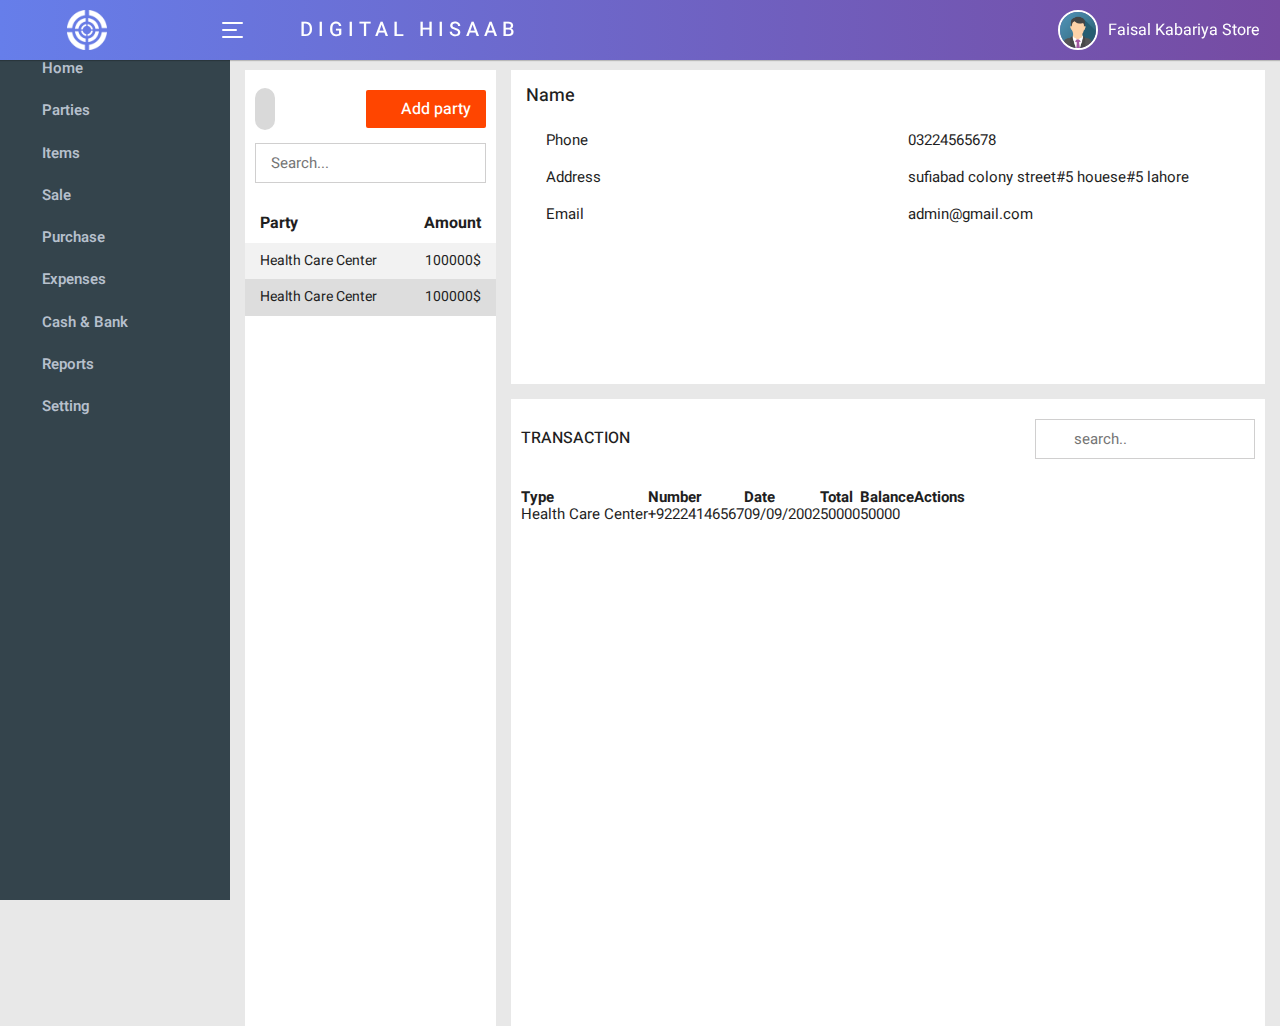
<file: index.html>
<!DOCTYPE html>
<html lang="en">
<head>
    <meta charset="utf-8">
    <meta name="viewport" content="width=device-width, initial-scale=1, shrink-to-fit=no">
    <link rel="stylesheet" type="text/css" href="css/style.css">
    <link rel="stylesheet" type="text/css" href="css/createcompany.css">
    <link rel="stylesheet" type="text/css" href="css/all_created_parties_section.css">
    <link rel="stylesheet" type="text/css" href="css/add_party_sale.css">
    <link rel="stylesheet" type="text/css" href="css/viewsaleinvoice.css">
    <link rel="stylesheet" type="text/css" href="css/report_inner_sidebar.css">
    <link rel="stylesheet" type="text/css" href="css/report_pdf_preview.css">
    <link rel="stylesheet" type="text/css" href="css/profit_loss_page.css">
    <link rel="stylesheet" type="text/css" href="css/balance_sheet.css">
    <link rel="stylesheet" type="text/css" href="css/home_dashboard.css">

      <link rel="stylesheet" href="https://use.fontawesome.com/releases/v5.3.1/css/all.css" integrity="sha384-mzrmE5qonljUremFsqc01SB46JvROS7bZs3IO2EmfFsd15uHvIt+Y8vEf7N7fWAU" crossorigin="anonymous">
      
      <link rel="preconnect" href="https://fonts.googleapis.com">
      <link rel="preconnect" href="https://fonts.gstatic.com" crossorigin>
      <link href="https://fonts.googleapis.com/css2?family=Heebo:wght@100;200;300;400;500;600;700;800;900&display=swap" rel="stylesheet">

      <link rel="stylesheet" href="https://maxcdn.bootstrapcdn.com/bootstrap/4.0.0/css/bootstrap.min.css" integrity="sha384-Gn5384xqQ1aoWXA+058RXPxPg6fy4IWvTNh0E263XmFcJlSAwiGgFAW/dAiS6JXm" crossorigin="anonymous">
      <script src="https://code.jquery.com/jquery-3.2.1.slim.min.js" integrity="sha384-KJ3o2DKtIkvYIK3UENzmM7KCkRr/rE9/Qpg6aAZGJwFDMVNA/GpGFF93hXpG5KkN" crossorigin="anonymous"></script>
      <script src="https://cdnjs.cloudflare.com/ajax/libs/popper.js/1.12.9/umd/popper.min.js" integrity="sha384-ApNbgh9B+Y1QKtv3Rn7W3mgPxhU9K/ScQsAP7hUibX39j7fakFPskvXusvfa0b4Q" crossorigin="anonymous"></script>
      <script src="https://maxcdn.bootstrapcdn.com/bootstrap/4.0.0/js/bootstrap.min.js" integrity="sha384-JZR6Spejh4U02d8jOt6vLEHfe/JQGiRRSQQxSfFWpi1MquVdAyjUar5+76PVCmYl" crossorigin="anonymous"></script>
      
      <script src="https://ajax.googleapis.com/ajax/libs/jquery/3.5.1/jquery.min.js"></script>

      <link rel="stylesheet" href="https://pro.fontawesome.com/releases/v5.10.0/css/all.css" integrity="sha384-AYmEC3Yw5cVb3ZcuHtOA93w35dYTsvhLPVnYs9eStHfGJvOvKxVfELGroGkvsg+p" crossorigin="anonymous"/>
    
    </head>
<body>
 
    <!-- header start  -->
    <header>
      
           <div class="header_section">
               <div class="header_sidebar_control">
               <div class="header_sidebar_control_section">
                  <div class="header_company_logo"><img src="image/download.png"></div>
                  <div class="sidebar_controler_btn open_close_nav">
                      <span></span>
                      <span></span>
                      <span></span>
                  </div>
               </div>
               <div class="company_name"><p>DIGITAL HISAAB</p></div>
               </div>

               <div class="responsive_header_sidebar_control">
                   <div class="sidebar_controler_btn open_close_nav">
                       <span></span>
                       <span></span>
                       <span></span>
                   </div>
                </div>
                <div class="responsive_header_logo">
                    <div class="company_name"><p>DIGITAL HISAAB</p></div>
                </div> 

               <div class="header_details">
                <div class="header_detail_section">
                   
                   <div class="header_login_details_section"> 
                    <div class="header_login_details" data-toggle="modal" data-target="#CreateCompany"> 
                        <figure><img src="image/login_img.png" /></figure>
                        <p>Faisal Kabariya Store</p>
                        <span><i class="fas fa-chevron-down"></i></span>
                    </div>
                     
                   </div> 
                    <div class="responsive_header_login_details"> 
                        <a type="button" id="comany_responsive_dropdown" data-toggle="dropdown" aria-haspopup="true" aria-expanded="false">
                            <i class="fa fa-ellipsis-v"></i>
                        
                        </a>
                        <div class="header_login_details_section_click_data  dropdown-menu" aria-labelledby="comany_responsive_dropdown">
                            <div class="header_login_details" data-toggle="modal" data-target="#CreateCompany"> 
                                <figure><img src="image/login_img.png" /></figure>
                                <p>Faisal Kabariya Store</p>
                            </div>
                        </div>
                    </div>
                </div>     
               </div>
           </div>     
    </header> 

    <!-- header end -->

    <!-- body start -->
<section class="content_body_wrapper">
   <div class="content_body_wrapper_container">
      <div class="content_body_wrapper_main">


<!-- home dashboard start -->
<!-- 
<section class="home_dashboard_section">

 <div class="home_dashboard_card_one">
   <div class="home_dashboard_card_one_detail">
     <div class="dashboard_card_one_box">
     <div class="dashboard_card_one_detail"><h4>Sale</h4></div>
      <div class="dashboard_card_one_selector"><select><option>This Month</option></select></div>
    </div>
      <div class="dashboard_card_one_pricing">
        <h3>RS  1,250</h3>
        <span>Total sale(Sep)</span>
      </div>
      
    </div>
    <div class="home_dashboard_card_one_detail">
      <div class="dashboard_card_one_box">
      <div class="dashboard_card_one_detail"><h4>Expenses</h4></div>
       <div class="dashboard_card_one_selector"><select><option>This Month</option></select></div>
     </div>
       <div class="dashboard_card_one_pricing">
         <h3>RS  1,250</h3>
         <span>Total Expenses(Sep)</span>
       </div>
       
     </div>
     <div class="home_dashboard_card_one_detail">
      <div class="dashboard_card_one_box">
      <div class="dashboard_card_one_detail"><h4>Purchase</h4></div>
       <div class="dashboard_card_one_selector"><select><option>This Month</option></select></div>
     </div>
       <div class="dashboard_card_one_pricing">
         <h3>RS  1,250</h3>
         <span>Total Purchase(Sep)</span>
       </div>
       
     </div>
 </div>

 <div class="home_dashboard_card_two">
  <div class="home_dashboard_card_two_detail">
     <div class="dashboard_card_two_pricing">
      <span>you'll Receive</span>
      <h3>RS  1,250</h3>
     </div>
     <div class="receive_amount_box_detail">
       <div class="receive_amount_box">
       <span>Asad</span>
       <span class="receiveable_amount">90</span> 
        </div>
        <div class="receive_amount_box">
          <span>Asad</span>
          <span class="receiveable_amount">90</span> 
           </div>
      </div>
     </div>

     <div class="home_dashboard_card_two_detail">
      <div class="dashboard_card_two_pricing">
       <span>you'll pay</span>
       <h3>RS  1,250</h3>
      </div>
      <div class="receive_amount_box_detail">
        <div class="receive_amount_box">
        <span>Asad</span>
        <span class="payable_amount">90</span> 
         </div>
         <div class="receive_amount_box">
           <span>Asad</span>
           <span class="payable_amount">90</span> 
            </div>
       </div>
      </div>
   </div>
   
  
</div>

</section> -->

<!-- home dashboard end -->



<!-- partties detail start -->

<section class="all_created_parties_section">
    <div class="all_created_parties_inner_section">
       <div class="single_part_detail">
          <div class="search_add_party_btn_section">
           <div class="search_add_party_btn">
             <div class="search_party_btn">
              <i class="far fa-search"></i>
             </div>
            <div class="add_party_btn">
              <button data-toggle="modal" data-target="#createparty"><i class="fal fa-plus"></i> Add party</button>
            </div>
           </div>
           <div class="add_party_search_field">
            <span> <input type="search" id="search" placeholder="Search..." /><i class="fal fa-times"></i></span> 
           </div>
          </div>

          <div class="single_party_data_table">
            <table>
          
              <tbody>
                <tr class="single_party_table_header">
                  <th class="party_filter_box"><span>Party</span>
                    <a class="dropdown-toggle single_party_filter" type="button" id="singlepartyfilter" data-toggle="dropdown" aria-haspopup="true" aria-expanded="false">
                    <i class="fas fa-filter"></i>
                    <object>
                    <div class="single_party_filter_do_action dropdown-menu" aria-labelledby="singlepartyfilter" >
                      <form>
                        <div class="party_filter_checkboxs">
                          <div class="party_filter_checkbox">
                            <input type="checkbox">
                            <label>All</label>
                          </div>
                          <div class="party_filter_checkbox">
                            <input type="checkbox">
                            <label>To Receive</label>
                          </div>
                          <div class="party_filter_checkbox">
                            <input type="checkbox">
                            <label>To Pay</label>
                          </div>
                          <div class="party_filter_btns">
                            <button>clear</button>
                            <button>Apply</button>
                          </div>
                        </div>
                      
                    </form> 
                    </div>
                     </object>
                    </a>
                    </th>
                  <th class="party_price_box">Amount</th>
              </tr>
  
              <tr class="single_party_table_body">
                 
                  <td>Health Care Center</td>
                  <td>100000$ 
                    <div class="single_party_crud_action">
                      <a class="dropdown-toggle single_party_crud" type="button" id="PartyDropDownMenuTwo" data-toggle="dropdown" aria-haspopup="true" aria-expanded="false">
                         <i class="fas fa-ellipsis-v"></i> 
                        <div class="single_party_crud_do_action dropdown-menu" aria-labelledby="PartyDropDownMenuTwo" >
                         <a href="#"><i class="fas fa-eye"></i><span>View</span></a>
                         <a><i class="fas fa-pen"></i><span>Edit</span></a>
                         <a><i class="fas fa-trash-alt"></i><span>Delete</span></a>
                        </div>
                        
                        </a>
                     </div>
                  </td>


              </tr>
               <tr class="single_party_table_body">
                 
                  <td>Health Care Center</td>
                  <td>100000$ 
 
                     <div class="single_party_crud_action">
                      <a class="dropdown-toggle single_party_crud" type="button" id="PartyDropDownMenuTwo" data-toggle="dropdown" aria-haspopup="true" aria-expanded="false">
                         <i class="fas fa-ellipsis-v"></i> 
                        <div class="single_party_crud_do_action dropdown-menu" aria-labelledby="PartyDropDownMenuTwo" >
                         <a href="#"><i class="fas fa-eye"></i><span>View</span></a>
                         <a><i class="fas fa-pen"></i><span>Edit</span></a>
                         <a><i class="fas fa-trash-alt"></i><span>Delete</span></a>
                        </div>
                        
                        </a>
                     </div>
                    
                  </td>
              </tr>
              
              </tbody>
            </table>
          </div>
       </div>
    </div>
    <div class="all_created_parties_inner_section_two">
        <div class="parties_profile_data">
         <div class="parties_profile_name_field"><h3>Name</h3></div> 
         <div class="parties_profile_data_all_other_field">
         <table>
           <tr>
             <td>Phone</td>
             <td>03224565678</td>
            </tr>
           
             <tr>
              <td>Address</td>
              <td>sufiabad colony street#5 houese#5 lahore</td>
             </tr>
             <tr>
              <td>Email</td>
              <td>admin@gmail.com</td>
             </tr>
            </table>
         </div>
        </div>
        <div class="parties_transaction_table">
           <div class="parties_transaction_table_header">
             <h4>Transaction</h4>
             <div class="parties_transaction_table_serarch"><i class="far fa-search"></i><input type="search" placeholder="search.."></div>
           </div>

           <div class="parties_transaction_table_box">
            <table>
              <tbody><tr class="table_header">
                  <th>Type</th>
                  <th>Number</th>
                  <th>Date</th>
                  <th>Total</th>
                  <th>Balance</th>
                  <th class="view_department_action">Actions</th>
              </tr>
  
              <tr class="table_body">
                 
                  <td>Health Care Center</td>
                  <td>+92224146567</td>
                  <td>09/09/2002</td>
                  <td>50000</td>
                  <td>50000</td>
                  <td>
                         <div class="view_department_action_btn view_department_action">
                           <button class="dropdown-toggle" type="button" id="PartyDropDownMenu" data-toggle="dropdown" aria-haspopup="true" aria-expanded="false"> <i class="fas fa-ellipsis-v"></i> </button>
                            <div class="view_department_do_action dropdown-menu" aria-labelledby="PartyDropDownMenu" >
                              <a href="#"><i class="fas fa-eye"></i><span>View</span></a>
                              <a><i class="fas fa-pen"></i><span>Edit</span></a>
                              <a><i class="fas fa-trash-alt"></i><span>Delete</span></a>
                             </div> 
                          </div>      
                  </td>
              </tr>      
          </tbody>
        </table>
           </div>
        </div>
    </div>
</section>

<!-- parties detail end -->


<!-- create sale invoice start -->

<!-- <section class="add_customer_sale_section">
  <div class="add_customer_sale_header">
    <h5>Sale</h5>
 
    <div class="nav add_customer_sale_header_property" id="myTab" role="tablist">                       
      <a class="nav-link active" id="party-credit-tab" data-toggle="tab" href="#party-credit" role="tab" aria-controls="party-credit" aria-selected="true">Credit</a>
      <a class="nav-link" id="party-cash-tab" data-toggle="tab" href="#party-cash" role="tab" aria-controls="party-cash" aria-selected="false">Cash</a>
   </div>
    
  </div>

  <div class="add_customer_sale_body_detail_one">
    <div class="customer_sale_body_detail_box tab-content" id="myTabContent">
      
  <div class="tab-pane fade show active" id="party-credit" role="tabpanel" aria-labelledby="party-credit-tab">
    
    <div class="search_customer_in_sale">
      <div class="create_company_section">
          <div class="profile_name">
            <div class="add_party_btn">
              <button data-toggle="modal" data-target="#createparty"><i class="fal fa-plus"></i> Add party</button>
            </div>
          </div>
          <div class="profile_name">
            <label>Customer <span class="mandatory"> *</span></label>
           <select class="customer_sale_body_select_field">
            <option></option>
          </select>
          </div>
      </div>
       
     </div>

  </div>


  <div class="tab-pane fade" id="party-cash" role="tabpanel" aria-labelledby="party-cash-tab">

    <div class="add_party_btn add_party_cash_btn">
      <button data-toggle="modal" data-target="#createparty"><i class="fal fa-plus"></i> Add party</button>
    </div>
    <div class="search_customer_in_sale">
      
      <div class="create_company_section">
          <div class="profile_name">
            <label>Customer <span class="Optional">  (Optional)</span></label>
            <select>
              <option></option>
            </select>
          </div>
      </div>
       <div class="create_company_section">
         <div class="profile_name">
           <label>Billing Name <span class="Optional">  (Optional)</span></label>
           <input type="text" placeholder="">
         </div>
       </div>
     </div>


  </div>

    </div>
    <div class="customer_sale_body_detail_box">
      <div class="create_company_section">
        <div class="profile_name">
          <label>Invoice Number <span></span></label>
          <input type="number">
        </div>
        <div class="profile_name">
          <label>Invoice Date <span></span></label>
         <input type="date">
        </div>
    </div>
     
    </div>

  </div>

  <div class="parties_transaction_table_box customer_sale_product_list">
  <form>  
  <div class="parties_transaction_table_field">  
    <table>
      <tbody><tr class="table_header">
          <th>Item</th>
          <th>Qty</th>
          <th>Unit</th>
          <th>Price/Unit</th>
          <th>Amount</th>
      </tr>

      <tr class="table_body">
         
          <td><input type="text"></td>
          <td><input type="number"></td>
          <td><select ><option selected disabled>select unit</option></select></td>
          <td><span>5000</span></td>
          <td><span>5000</span></td>
         
      </tr>   
      <tr class="table_body">
         
        <td><input type="text"></td>
        <td><input type="number"></td>
        <td><select ><option selected disabled>select unit</option></select></td>
        <td><span>5000</span></td>
          <td><span>5000</span></td>
      </tr>      
  </tbody>
</table>
</div>
<div class="add_party_btn add_party_cash_btn">
  <button><i class="fal fa-plus"></i> Add row</button>
</div>

<div class="customer_sale_total_calculation">
  <div class="customer_sale_total_calculation_box">
    <div class="create_company_section">
      <div class="profile_name">
        <label>Payment Type <span> </span></label>
        <select>
         <option></option>
       </select>
      </div>
      <div class="profile_name">
        <label>Add Description <span></span></label>
       <textarea></textarea>
      </div>
  </div>
  </div>
  <div class="customer_sale_total_calculation_box">
    <div class="create_company_section">
      <div class="customer_sale_total_calculation_discount_box">
        <label>Discount(%)</label>
        <div class="customer_sale_total_calculation_discount_box_detail">
          <input type="number"> 
          <input type="number"> 
        </div>  
      </div>
      <div class="customer_sale_total_calculation_price_box">
      <div class="profile_name total_calculation_price_box">
        <label>Total <span> </span></label>
        <input type="number"> 
      </div>
      </div>
      <div class="customer_sale_total_calculation_price_box">
      <div class="profile_name total_calculation_price_box">
        <label>Receive <span></span></label>
        <input type="number"> 
      </div>
      </div>
  </div>
  </div>
</div>

<div class="modal-footer">
  <button type="button" class="btn btn-primary">Save</button>
</div>

</form>

   </div>

</section> -->
<!-- create sale invoice end -->

<!-- view sale invoice start -->
 <!-- <section class="view_customer_sale_section">
  

  <div class="view_customer_sale_body_detail_one">
    <div class="view_customer_sale_selection_fields">
      <div class="view_customer_sale_selection_box">
          <div class="customer_sale_single_selection_box">
           <select>
            <option></option>
          </select>
          </div>
          <div class="customer_sale_single_between_selection_box">
            <h6>Between</h6>
            <input type="date">
            <span>To</span>
            <input type="date">
           </div>
      </div>
      <div class="view_customer_sale_reports_box">
        <a><i class="fas fa-chart-line"></i><span>Graph</span></a>
        <a><i class="fas fa-file-excel"></i><span>Excel Report</span></a>
        <a><i class="fas fa-print"></i><span>Print</span></a>
      </div>
      
     </div>

<div class="view_customer_sale_counting_field">
<div class="view_customer_sale_counting_field_box">
  <span>Paid</span>
  <span>RS 4000</span>
</div>
<div class="view_customer_sale_counting_field_plus_box">
  <i class="fal fa-plus"></i>
</div>
<div class="view_customer_sale_counting_field_box">
  <span>Un Paid</span>
  <span>RS 4000</span>
</div>
<div class="view_customer_sale_counting_field_plus_box">
  <i class="fal fa-equals"></i>
</div>
<div class="view_customer_sale_counting_field_box">
  <span>Total</span>
  <span>RS 4000</span>
</div>
</div>
    

  </div>

  <div class="view_customer_sale_product_invoice_list">

    <div class="view_customer_sale_product_invoice_table_header"><span>TRANSACTIONS</span></div>
    <div class="view_customer_sale_product_invoice_detail">
      <div class="view_customer_sale_product_invoice_search_filter">
        <div class="product_invoice_search_filter">
          <i class="fal fa-search"></i>
        <input type="search">
        </div>
      </div>
    <div class="view_customer_sale_product_invoice_add_sale">
      <button>Add Sale</button>
    </div>  
    </div>

  <div class="view_customer_sale_product_invoice_table">  
    <table>
      <tbody>
        <tr class="table_header">
          <th>Date</th>
          <th>Invoice No</th>
          <th>Part Name</th>
          <th>Payment Type</th>
          <th>Amount</th>
          <th>Balance Due</th>
          <th>Action</th>
      </tr>

      <tr class="table_body">
         
          <td>12/3/2020</td>
          <td>5000</td>
          <td>shery</td>
          <td>cash</td>
          <td>5000</td>
          <td>5000</td>
          <td>
            <div class="sale_invoice_action_btn">
              <button class="dropdown-toggle" type="button" id="Sale_invoice" data-toggle="dropdown" aria-haspopup="true" aria-expanded="false">
                 <i class="fas fa-ellipsis-v"></i> 
              </button>
               <div class="sale_invoice_do_action dropdown-menu" aria-labelledby="Sale_invoice" >
                 <a><i class="fas fa-pen"></i><span>Edit</span></a>
                 <a><i class="fas fa-trash-alt"></i><span>Delete</span></a>
                </div> 
             </div>
          </td>
         
      </tr>   
      <tr class="table_body">
         
        <td>12/3/2020</td>
        <td>5000</td>
        <td>shery</td>
        <td>cash</td>
        <td>5000</td>
        <td>5000</td>
        <td>
          <div class="sale_invoice_action_btn">
            <button class="dropdown-toggle" type="button" id="Sale_invoice" data-toggle="dropdown" aria-haspopup="true" aria-expanded="false">
               <i class="fas fa-ellipsis-v"></i> 
            </button>
             <div class="sale_invoice_do_action dropdown-menu" aria-labelledby="Sale_invoice" >
               <a><i class="fas fa-pen"></i><span>Edit</span></a>
               <a><i class="fas fa-trash-alt"></i><span>Delete</span></a>
              </div> 
           </div>
        </td>
      </tr>      
  </tbody>
</table>
</div>
   </div>

</section>  -->
<!-- view sale invoice end -->


<!-- report sidebar start -->
<!-- <section class="reports_body_section">

  <section class="reports_inner_sidebar_section report_responsive_nav_bar">
  
  <div class="reports_inner_sidebar">
   <h2>Transction Report</h2>
   <div class="reports_inner_sidebar_list">
     <a href="#">Sale</a>
     <a href="#">Purchase</a>
     <a href="#">Day Book</a>
     <a href="#">All Transaction</a>
     <a href="#">Profit And Loss</a>
     <a href="#">Bill Wise Profit</a>
     <a href="#">Cash Flow</a>
     <a href="#">Balance Sheet</a>
  
   </div>
  
   <h2>party Report</h2>
   <div class="reports_inner_sidebar_list">
     <a href="#">Party statement</a>
     <a href="#">party wise profit & loss</a>
     <a href="#">all parties</a>
     <a href="#">party report by item</a>
     <a href="#">sale purchase by party</a>
     <a href="#">sale purchase by party group</a>
     <a href="#">Balance Sheet</a>
  
   </div>
  </div>
  
    
  </section>
  
  <div class="reports_body">
  
  </div>
  
  </section> -->
<!-- report sidebar end -->




<!-- report pdf invoice  start-->
<!-- 
<div class="sale_invoice_printing_page_section">  

  <div class="sale_invoice_printing_page_box">
      <div class="modal-header report_pdf_modal_header">
        <h5 class="modal-title" id="exampleModalLongTitle">Preview</h5>
        <button type="button" class="close" data-dismiss="modal" aria-label="Close">
          <span aria-hidden="true">&times;</span>
        </button>
      </div>
      <div class="sale_invoice_container">
      <div class="modal-body">
         
        <div class="owner_detail_box">
           <div class="owner_contact_box">
             <h3>Faisal Store</h3>
             <span>03024654567</span>
             <span>Faisal@gmail.com</span>
           </div>
           <div class="owner_picture_box">
             <figure><img src="image/login_img.png"></figure>
           </div>
        </div>
                  
            <div class="report_invoice_text"><span>Invoice</span></div>
           
            <div class="customer_contact_section">
              <h6>Bill To :</h6>
              <div class="customer_contact_box">
                 <div class="customer_contact_info">
                   <div class="customer_contact_fields"><span>Jazim</span></div>
                    <div class="customer_contact_fields"><span>0324345678</span></div>
                    <div class="customer_contact_fields"><span class="customer_address">House# 211</span></div>
                 </div>
                 <div class="customer_contact_info">
                  <div class="customer_contact_fields"><span>Invoice No: 6</span></div>
                   <div class="customer_contact_fields"><span>Date: 22/02/2021</span></div>
                </div>
              </div>
            </div>

            <div class="customer_purchase_item_list">
        
          <table class="table table-striped">
              <thead>
                <tr>
                  <th scope="col">Item</th>
                  <th scope="col">Qty</th>
                  <th scope="col">Price/Unit</th>
                  <th scope="col">Amount</th>
                </tr>
              </thead>
              <tbody>
                <tr>
                  <td>bread</td> 
                  <td>100</td>
                  <td>5000</td>
                  <td> 500000</td>
                </tr>
                <tr>
                  <td>bread</td> 
                  <td>100</td>
                  <td>5000</td>
                  <td> 500000</td>
                </tr>
                <tr>
                  <td>bread</td> 
                  <td>100</td>
                  <td>5000</td>
                  <td>500000</td>
                </tr>
                <tr>
                  <td>Total</td> 
                  <td>10</td>
                  <td></td>
                  <td> 500000</td>
                </tr>
              </tbody>
            </table>
            </div>

     <div class="customer_invoice_amount_section">
       <div class="customer_invoice_amount_in_word">
         <div class="customer_invoice_amount_in_word_box">
           <h4>invoice amount in words</h4>
           <span>fifty thousand 5 hundred 30 rupees only </span>
         </div>
         <div class="customer_invoice_amount_in_word_box">
          <h4>terms and conditions</h4>
          <span>thanks for doing business with us! </span>
        </div>
       </div>
       <div class="customer_invoice_total_amount">
         <div class="customer_invoice_total_amount_box">
           <span>subtotal</span>
           <span>5000</span>
         </div>
         <div class="customer_invoice_total_amount_box total_color_box">
          <span>Total</span>
          <span>5000</span>
        </div>
        <div class="customer_invoice_total_amount_box">
          <span>Received</span>
          <span>5000</span>
        </div>
        <div class="customer_invoice_total_amount_box">
          <span>Balance</span>
          <span>5000</span>
        </div>
       </div>
     </div>

                         <div class="modal-footer report_pdf_modal_footer">
                          <button type="button" class="btn btn-secondary" data-dismiss="modal">Close</button>
                          <button type="button" class="btn btn-primary">Save changes</button>
                        </div>
                    
      </div> 
 </div>
</div>
</div>  -->
<!-- report pdf invoice  end-->


<!-- profit_and_loss_page start -->

<!-- <div class="profit_loss_section">
<div class="profit_loss_section_head">
  <h3>Profit and loss report</h3>
</div>
<div class="profit_loss_report_box">
  <div class="profit_loss_report_detail">
    <span>Particulars</span>
    <span>Amount</span>
  </div>
  <div class="profit_loss_report_detail">
    <span>sale(+)</span>
    <span class="profit_report">RS 1000,00</span>
  </div>
  <div class="profit_loss_report_detail">
    <span>credit note(-)</span>
    <span class="loss_report">RS 1000,00</span>
  </div>
  <div class="profit_loss_report_detail">
    <span>purchase(-)</span>
    <span class="loss_report">RS 1000,00</span>
  </div>
  <div class="profit_loss_report_detail">
    <span>debit note(+)</span>
    <span class="profit_report">RS 1000,00</span>
  </div>
  <div class="profit_loss_report_detail">
    <span>direct expenses(-)</span>
    <span class="loss_report">RS 1000,00</span>
  </div>
  <div class="profit_loss_report_detail profit_loss_report_detail_child">
    <span>other direct expenses(-)</span>
    <span class="loss_report">RS 1000,00</span>
  </div>
  <div class="profit_loss_report_detail profit_loss_report_detail_child">
    <span>payment-in discount(-)</span>
    <span class="loss_report">RS 1000,00</span>
  </div>
  <div class="profit_loss_report_detail">
    <span>tax</span>
    <span>RS 1000,00</span>
  </div>
  <div class="profit_loss_report_detail profit_loss_report_detail_child">
    <span>tax payable(-)</span>
    <span class="loss_report">RS 1000,00</span>
  </div>
  <div class="profit_loss_report_detail profit_loss_report_detail_child">
    <span>tax receivable(+)</span>
    <span class="profit_report">RS 1000,00</span>
  </div>
  <div class="profit_loss_report_detail">
    <span>opening stock(-)</span>
    <span class="loss_report">RS 1000,00</span>
  </div>
  <div class="profit_loss_report_detail">
    <span>closing stock(+)</span>
    <span class="profit_report">RS 1000,00</span>
  </div>
</div>
<div class="profit_loss_report_gross_profit">
  <span>gross profit</span>
  <span>RS 1000,00</span>
</div>
</div> -->


<!-- profit_and_loss_page end -->

<!-- report balance sheet start -->
 <!-- <div class="balance_sheet_section">
  <div class="balance_sheet_section_head">
    <h3>balance sheet an on sep 17 2021</h3>
  </div>
  <div class="balance_sheet_boxes">
  <div class="balance_sheet_report_box">
    <div class="balance_sheet_report_detail balance_sheet_report_detail_head balance_sheet_report_detail_border">
      <span>Assets</span>
      <span>Amount</span>
    </div>
    <div class="balance_sheet_report_detail">
      <span class="balance_sheet_report_main_point">Current Assets</span>
      <span>RS 1000,00</span>
    </div>
    <div class="balance_sheet_report_detail">
      <span>credit note(-)</span>
      <span>RS 1000,00</span>
    </div>
    <div class="balance_sheet_report_detail">
      <span>purchase(-)</span>
      <span>RS 1000,00</span>
    </div>
    <div class="balance_sheet_report_detail">
      <span>debit note(+)</span>
      <span>RS 1000,00</span>
    </div>
    <div class="balance_sheet_report_detail">
      <span>debit note(+)</span>
      <span>RS 1000,00</span>
    </div>
    <div class="balance_sheet_report_detail">
      <span>debit note(+)</span>
      <span>RS 1000,00</span>
    </div>
    <div class="balance_sheet_report_detail">
      <span>debit note(+)</span>
      <span>RS 1000,00</span>
    </div>
    <div class="balance_sheet_report_detail">
      <span>debit note(+)</span>
      <span>RS 1000,00</span>
    </div>
    <div class="balance_sheet_report_detail balance_sheet_report_detail_head ">
      <span>Assets Total</span>
      <span>50000</span>
    </div>
  </div>

  <div class="balance_sheet_report_box">
    <div class="balance_sheet_report_detail balance_sheet_report_detail_head balance_sheet_report_detail_border">
      <span>Assets</span>
      <span>Amount</span>
    </div>
    <div class="balance_sheet_report_detail">
      <span class="balance_sheet_report_main_point">Current Liabilites</span>
      <span>RS 1000,00</span>
    </div>
    <div class="balance_sheet_report_detail">
      <span>credit note(-)</span>
      <span>RS 1000,00</span>
    </div>
    <div class="balance_sheet_report_detail">
      <span>purchase(-)</span>
      <span>RS 1000,00</span>
    </div>
    <div class="balance_sheet_report_detail">
      <span>debit note(+)</span>
      <span>RS 1000,00</span>
    </div>
    <div class="balance_sheet_report_detail">
      <span>debit note(+)</span>
      <span>RS 1000,00</span>
    </div>
    <div class="balance_sheet_report_detail">
      <span>debit note(+)</span>
      <span>RS 1000,00</span>
    </div>
    <div class="balance_sheet_report_detail">
      <span>debit note(+)</span>
      <span>RS 1000,00</span>
    </div>
    <div class="balance_sheet_report_detail">
      <span>debit note(+)</span>
      <span>RS 1000,00</span>
    </div>
    <div class="balance_sheet_report_detail balance_sheet_report_detail_head">
      <span>Assets Total</span>
      <span>50000</span>
    </div>
  </div>

  </div>

  </div>  -->

<!-- report balance sheet end -->


      </div>  
   </div> 
</section>

<!-- report sidebar end -->

<!-- body end -->

<!-- sidebar start -->

    <section class="sidebar_section responsive_nav_bar">
      
        <div class="sidebar_main_wrapper">
        
                  
        <div class="sidebar_main_heading_section" id="accordionEx" role="tablist" aria-multiselectable="true">
          
            <div class="sidebar_heading_title">
                 <a class="side_bar_single_sub_menu">
                 <div class="logo_plus_sub_menu"><i class="fas fa-home"></i><span> Home</span></div>
                </a>
            </div>

            <div class="sidebar_heading_title">
                <a class="side_bar_single_sub_menu">
                <div class="logo_plus_sub_menu"><i class="fas fa-user-friends"></i><span> Parties</span></div>
                <div class="animated_icon" data-toggle="modal" data-target="#createparty"><i class="far fa-plus"></i></div>
               </a>
           </div>

           <div class="sidebar_heading_title">
            <a class="side_bar_single_sub_menu">
            <div class="logo_plus_sub_menu"><i class="fas fa-shapes"></i><span> Items</span></div>
            <div class="animated_icon"><i class="far fa-plus"></i></div>
           </a>
          </div>

            <div class="sidebar_heading_title">
                <div role="tab" id="headingSale">
                 <a class="side_bar_single_sub_menu final" data-toggle="collapse" data-parent="#accordionEx" href="#collapseSale" aria-expanded="true"
                 aria-controls="collapseSale">
                 <div class="logo_plus_sub_menu"><i class="fas fa-ballot-check"></i><span> Sale</span></div>
                 <div class="animated_icon"> <i class="fas fa-angle-down rotate-icon"></i></div>
                </a>
                 </div>
                 <div id="collapseSale" class="collapse " role="tabpanel" aria-labelledby="headingSale"
                 data-parent="#accordionEx">
                     <div class="sidebar_sub_child_menu_list">
                         <a href="#">Sale Invoices</a>
                         <a href="#">Estimation/ Quotation</a>
                         <a href="#">Payment IN</a>
                         <a href="#">Sale Order</a>
                         <a href="#">Delivery Challan</a>
                         <a href="#">Sale Return/ Cr. Note</a>
                     </div>   
               </div>
      

            </div>


            <div class="sidebar_heading_title">
                <div role="tab" id="headingPurchase">
                 <a class="side_bar_single_sub_menu final" data-toggle="collapse" data-parent="#accordionEx" href="#collapsePurchase" aria-expanded="true"
                 aria-controls="collapsePurchase">
                 <div class="logo_plus_sub_menu"><i class="fas fa-shopping-cart"></i><span> Purchase</span></div>
                 <div class="animated_icon"> <i class="fas fa-angle-down rotate-icon"></i></div>
                </a>
                 </div>
                 <div id="collapsePurchase" class="collapse " role="tabpanel" aria-labelledby="headingPurchase"
                 data-parent="#accordionEx">
                     <div class="sidebar_sub_child_menu_list">
                         <a href="#">Purchase Bills</a>
                         <a href="#">Payment Out</a>
                         <a href="#">Purchase Order</a>
                         <a href="#">Purchase Return/ Dr. Note</a>
                     </div>   
               </div>
      

            </div>


             <div class="sidebar_heading_title">
                <a class="side_bar_single_sub_menu">
                <div class="logo_plus_sub_menu"><i class="fas fa-wallet"></i><span> Expenses</span></div>
                <div class="animated_icon"><i class="far fa-plus"></i></div>
               </a>
              </div>


              <div class="sidebar_heading_title">
                <div role="tab" id="headingCash&Bank">
                 <a class="side_bar_single_sub_menu final" data-toggle="collapse" data-parent="#accordionEx" href="#collapseCash&Bank" aria-expanded="true"
                 aria-controls="collapseCash&Bank">
                 <div class="logo_plus_sub_menu"><i class="fas fa-shopping-cart"></i><span> Cash & Bank</span></div>
                 <div class="animated_icon"> <i class="fas fa-angle-down rotate-icon"></i></div>
                </a>
                 </div>
                 <div id="collapseCash&Bank" class="collapse " role="tabpanel" aria-labelledby="headingCash&Bank"
                 data-parent="#accordionEx">
                     <div class="sidebar_sub_child_menu_list">
                         <a href="#">Cash In Hand</a>
                         <a href="#">Cheques</a>
                     </div>   
               </div>
            </div>


            <div class="sidebar_heading_title">
              <a class="side_bar_single_sub_menu">
              <div class="logo_plus_sub_menu click_report" data-toggle="modal" data-target="#printinvoice"><i class="fas fa-chart-pie"></i><span> Reports</span></div>
              <!-- <div class="animated_icon"><i class="far fa-plus"></i></div> -->
             </a>
            </div>

            <div class="sidebar_heading_title">
              <a href="Taxpage.html" class="side_bar_single_sub_menu">
              <div class="logo_plus_sub_menu"><i class="fas fa-wallet"></i><span>Setting</span></div>
              
             </a>
            </div>

             </div>
             
        </div>

    </section>


<!-- sidebar end -->


<!-- create company modal start -->
  
  <div class="modal fade" id="CreateCompany" tabindex="-1" role="dialog" aria-labelledby="CreateCompanyTitle" aria-hidden="true">
    <div class="modal-dialog modal-dialog-centered create_company_container" role="document">
      <div class="modal-content create_company_modal_content">
        <div class="modal-header">
          <h5 class="modal-title" id="exampleModalLongTitle">Firm Detail</h5>
          <button type="button" class="close" data-dismiss="modal" aria-label="Close">
            <span aria-hidden="true">&times;</span>
          </button>
        </div>
        <div class="modal-body">
           
                      <form>
                         <div class="create_company_form_fields"> 
                            <div class="create_company_field">
                               <div class="create_company_figure"> 
                                <figure>
                                  <img src="image/login_img.png">
                                  <div class="change_pic">
                                   <label> upload 
                                 <input type="file" placeholder="change">
                                    </label>
                                  </div> 
                                </figure>
                                </div>
                                <div class="create_company_section">
                                  <div class="profile_name">
                                    <label>Business Name <span class="mandatory"> *</span></label>
                                    <input type="text" placeholder="">
                                  </div>
                                  <div class="profile_name">
                                    <label>Phone No <span class="mandatory"> *</span></label>
                                    <input type="number" placeholder="">
                                  </div>
                                  <div class="profile_name">
                                    <label>Email <span class="Optional"> (Optional)</span></label>
                                    <input type="email" placeholder="">
                                  </div>
                                </div>
                              </div>
    
                          <div class="create_company_detail_box">
                              <h5>Business Details</h5>
                          </div>

                          <div class="create_company_field">
                            <div class="create_company_section">
                                <div class="profile_name">
                                  <label>Business Address <span class="Optional"> (Optional)</span></label>
                                  <textarea></textarea>
                                </div>
                                <div class="profile_name">
                                  <label>Business Description <span class="Optional"> (Optional)</span></label>
                                  <textarea></textarea>
                                </div>
                            </div>
                             <div class="create_company_section">
                               <div class="profile_name">
                                 <label>Business Type <span class="Optional">  (Optional)</span></label>
                                 <input type="text" placeholder="">
                               </div>
                               <div class="profile_name">
                                 <label>Business category <span class="Optional">  (Optional)</span></label>
                                 <input type="number" placeholder="">
                               </div>
                               <div class="profile_name">
                                  <figure class="signature_img">
                                    <img src="image/download.png">
                                    <div class="upload_signature">
                                     <label> Add signature
                                   <input type="file" placeholder="change">
                                      </label>
                                    </div> 
                                  </figure>
                               </div>
                             </div>
                           </div>


                           <div class="modal-footer">
                            <button type="button" class="btn btn-secondary" data-dismiss="modal">Close</button>
                            <button type="button" class="btn btn-primary">Save changes</button>
                          </div>
                      
                         </div> 
                      </form>
                
        </div>
       
      </div>
    </div>
  </div>

<!-- create company modal end -->




<!-- create party modal start -->
  
<div class="modal fade" id="createparty" tabindex="-1" role="dialog" aria-labelledby="createpartyTitle" aria-hidden="true">
  <div class="modal-dialog modal-dialog-centered create_company_container" role="document">
    <div class="modal-content create_company_modal_content">
      <div class="modal-header">
        <h5 class="modal-title" id="exampleModalLongTitle">Add Party</h5>
        <button type="button" class="close" data-dismiss="modal" aria-label="Close">
          <span aria-hidden="true">&times;</span>
        </button>
      </div>
      <div class="modal-body">
         
                    <form>
                       <div class="create_company_form_fields"> 
                        <div class="create_company_field">
                          <div class="create_company_section">
                              <div class="profile_name">
                                <label>Party Name <span class="mandatory"> *</span></label>
                                <input type="text" placeholder="">
                              </div>
                          </div>
                           <div class="create_company_section">
                             <div class="profile_name">
                               <label>Phone No <span class="Optional">  (Optional)</span></label>
                               <input type="text" placeholder="">
                             </div>
                           </div>
                         </div>
  

                         <div class="nav create_part_detail_box" id="myTab" role="tablist">
                         
                            <a class="nav-link active" id="party-address-tab" data-toggle="tab" href="#party-address" role="tab" aria-controls="party-address" aria-selected="true">Address</a>
                         
                         
                            <a class="nav-link" id="party-open-balance-tab" data-toggle="tab" href="#party-open-balance" role="tab" aria-controls="party-open-balance" aria-selected="false">Opening Balance</a>

                         </div>
                        <div class="tab-content" id="myTabContent">
                          <div class="tab-pane fade show active" id="party-address" role="tabpanel" aria-labelledby="party-address-tab">
                            
                            <div class="create_company_field fade show active">
                              <div class="create_company_section">
                                  <div class="profile_name">
                                    <label>Billing Address <span class="Optional"> (Optional)</span></label>
                                    <textarea></textarea>
                                  </div>
                                  <div class="profile_name">
                                    <label>Email Id <span class="Optional"> (Optional)</span></label>
                                   <input type="email">
                                  </div>
                              </div>
                               
                             </div>
    
                          </div>
                          <div class="tab-pane fade" id="party-open-balance" role="tabpanel" aria-labelledby="party-open-balance-tab">

                            <div class="create_company_field">
                              <div class="create_company_section">
                                  <div class="profile_name">
                                    <label>Opening Balance <span class="Optional">  (Optional)</span></label>
                                    <input type="number" placeholder="">
                                  </div>
                                  <div class="Opening_Balance_checkbox">
                                   <div class="Opening_Balance_checkbox_detail">
                                     <input type="radio" name="balance" value="topay">
                                     <label>To Pay</label>
                                   </div>
                                   <div class="Opening_Balance_checkbox_detail">
                                    <input type="radio" name="balance" value="toreceive">
                                    <label>To Receive</label>
                                  </div>
                                  </div>
                              </div>
                               <div class="create_company_section">
                                 <div class="profile_name">
                                   <label>As of Date <span class="Optional">  (Optional)</span></label>
                                   <input type="date" placeholder="">
                                 </div>
                               </div>
                             </div>
      

                          </div>
                          
                        </div>

                         

                         <div class="modal-footer">
                          <button type="button" class="btn btn-secondary" data-dismiss="modal">Close</button>
                          <button type="button" class="btn btn-primary">Save changes</button>
                        </div>
                    
                       </div> 
                    </form>
              
      </div>
     
    </div>
  </div>
</div>

<!-- create party modal end -->





<script src="script/attendence_portal.js"></script>


</body>
</html>
</file>
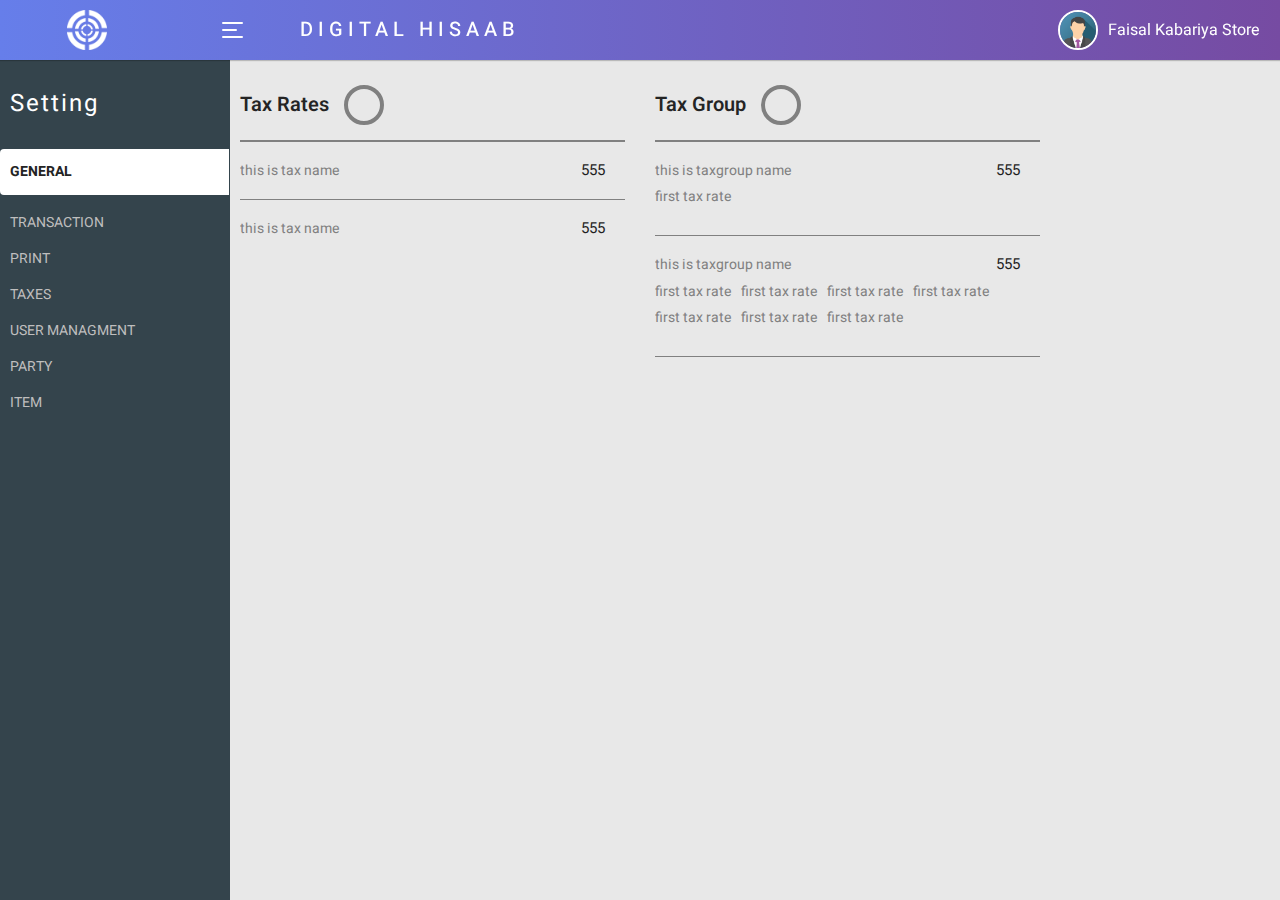
<file: Taxpage.html>
<!DOCTYPE html>
<html lang="en">
<head>
    <meta charset="utf-8">
    <meta name="viewport" content="width=device-width, initial-scale=1, shrink-to-fit=no">
    <link rel="stylesheet" type="text/css" href="css/style.css">
    <link rel="stylesheet" type="text/css" href="css/createcompany.css">
    <link rel="stylesheet" type="text/css" href="css/all_created_parties_section.css">
    <link rel="stylesheet" type="text/css" href="css/add_party_sale.css">
    <link rel="stylesheet" type="text/css" href="css/viewsaleinvoice.css">
    <link rel="stylesheet" type="text/css" href="css/report_inner_sidebar.css">
    <link rel="stylesheet" type="text/css" href="css/report_pdf_preview.css">
    <link rel="stylesheet" type="text/css" href="css/profit_loss_page.css">
    <link rel="stylesheet" type="text/css" href="css/balance_sheet.css">
    <link rel="stylesheet" type="text/css" href="css/home_dashboard.css">
    <link rel="stylesheet" type="text/css" href="css/taxpage.css">

      <link rel="stylesheet" href="https://use.fontawesome.com/releases/v5.3.1/css/all.css" integrity="sha384-mzrmE5qonljUremFsqc01SB46JvROS7bZs3IO2EmfFsd15uHvIt+Y8vEf7N7fWAU" crossorigin="anonymous">
      
      <link rel="preconnect" href="https://fonts.googleapis.com">
      <link rel="preconnect" href="https://fonts.gstatic.com" crossorigin>
      <link href="https://fonts.googleapis.com/css2?family=Heebo:wght@100;200;300;400;500;600;700;800;900&display=swap" rel="stylesheet">

      <link rel="stylesheet" href="https://maxcdn.bootstrapcdn.com/bootstrap/4.0.0/css/bootstrap.min.css" integrity="sha384-Gn5384xqQ1aoWXA+058RXPxPg6fy4IWvTNh0E263XmFcJlSAwiGgFAW/dAiS6JXm" crossorigin="anonymous">
      <script src="https://code.jquery.com/jquery-3.2.1.slim.min.js" integrity="sha384-KJ3o2DKtIkvYIK3UENzmM7KCkRr/rE9/Qpg6aAZGJwFDMVNA/GpGFF93hXpG5KkN" crossorigin="anonymous"></script>
      <script src="https://cdnjs.cloudflare.com/ajax/libs/popper.js/1.12.9/umd/popper.min.js" integrity="sha384-ApNbgh9B+Y1QKtv3Rn7W3mgPxhU9K/ScQsAP7hUibX39j7fakFPskvXusvfa0b4Q" crossorigin="anonymous"></script>
      <script src="https://maxcdn.bootstrapcdn.com/bootstrap/4.0.0/js/bootstrap.min.js" integrity="sha384-JZR6Spejh4U02d8jOt6vLEHfe/JQGiRRSQQxSfFWpi1MquVdAyjUar5+76PVCmYl" crossorigin="anonymous"></script>
      
      <script src="https://ajax.googleapis.com/ajax/libs/jquery/3.5.1/jquery.min.js"></script>

      <link rel="stylesheet" href="https://pro.fontawesome.com/releases/v5.10.0/css/all.css" integrity="sha384-AYmEC3Yw5cVb3ZcuHtOA93w35dYTsvhLPVnYs9eStHfGJvOvKxVfELGroGkvsg+p" crossorigin="anonymous"/>
    
    </head>
<body>
 
   <section class="body"> 
    <!-- header start  -->
    <header>
      
           <div class="header_section">
               <div class="header_sidebar_control">
               <div class="header_sidebar_control_section">
                  <div class="header_company_logo"><img src="image/download.png"></div>
                  <div class="sidebar_controler_btn open_close_nav">
                      <span></span>
                      <span></span>
                      <span></span>
                  </div>
               </div>
               <div class="company_name"><p>DIGITAL HISAAB</p></div>
               </div>

               <div class="responsive_header_sidebar_control">
                   <div class="sidebar_controler_btn open_close_nav">
                       <span></span>
                       <span></span>
                       <span></span>
                   </div>
                </div>
                <div class="responsive_header_logo">
                    <div class="company_name"><p>DIGITAL HISAAB</p></div>
                </div> 

               <div class="header_details">
                <div class="header_detail_section">
                   
                   <div class="header_login_details_section"> 
                    <div class="header_login_details" data-toggle="modal" data-target="#CreateCompany"> 
                        <figure><img src="image/login_img.png" /></figure>
                        <p>Faisal Kabariya Store</p>
                        <span><i class="fas fa-chevron-down"></i></span>
                    </div>
                     
                   </div> 
                    <div class="responsive_header_login_details"> 
                        <a type="button" id="comany_responsive_dropdown" data-toggle="dropdown" aria-haspopup="true" aria-expanded="false">
                            <i class="fa fa-ellipsis-v"></i>
                        
                        </a>
                        <div class="header_login_details_section_click_data  dropdown-menu" aria-labelledby="comany_responsive_dropdown">
                            <div class="header_login_details" data-toggle="modal" data-target="#CreateCompany"> 
                                <figure><img src="image/login_img.png" /></figure>
                                <p>Faisal Kabariya Store</p>
                            </div>
                        </div>
                    </div>
                </div>     
               </div>
           </div>     
    </header> 



    <!-- body start -->
    <section class="tax_body_wrapper">
         <div class="content_body_wrapper_main">

<section class="tax_section_screen">
    <div class="tax_screen_container">
    <div class="tax_section">    
    <div class="tax_rates">
        <div class="tax_rate_header">
           <h5>tax rates</h5>
           <i class="fas fa-plus" type="button" data-toggle="modal" data-target="#taxrate"></i>
        </div>

        <div class="tax_rate_list_section">
         
          <div class="tax_rate_list">
                <div class="tax_name">
                  <p>this is tax name</p>
                </div>
                <div class="tax_price_box">
                    <span>555</span>
                    <i class="fas fa-pencil-alt"  type="button" data-toggle="modal" data-target="#edittaxrate" ></i> 
                    <i class="fas fa-trash-alt" type="button" data-toggle="modal" data-target="#deletetaxrate" ></i>
                </div>
            </div>

            <div class="tax_rate_list">
                <div class="tax_name">
                  <p>this is tax name</p>
                </div>
                <div class="tax_price_box">
                    <span>555</span>
                    <i class="fas fa-pencil-alt"></i> 
                    <i class="fas fa-trash-alt"></i>
                </div>
            </div>
            
        </div>

        

    </div>
    <div class="tax_rates">
        <div class="tax_rate_header">
           <h5>tax group</h5>
           <i class="fas fa-plus" type="button" data-toggle="modal" data-target="#taxgroup"></i>
        </div>

        <div class="tax_rate_list_section">
          <div class="tax_group_section"> 
            <div class="tax_group_list">
                <div class="tax_name">
                  <p>this is taxgroup name</p>
                </div>
                <div class="tax_price_box">
                    <span>555</span>
                    <i class="fas fa-pencil-alt"  type="button" data-toggle="modal" data-target="#edittaxgroup" ></i> 
                    <i class="fas fa-trash-alt" type="button" data-toggle="modal" data-target="#deletetaxgroup" ></i>
                </div>
            </div>
            <div class="tax_rate_list_in_taxgroup">
              <p>first tax rate</p>
            </div>
          </div>  

          <div class="tax_group_section"> 
            <div class="tax_group_list">
                <div class="tax_name">
                  <p>this is taxgroup name</p>
                  
                </div>
                <div class="tax_price_box">
                    <span>555</span>
                    <i class="fas fa-pencil-alt"  type="button" data-toggle="modal" data-target="#edittaxgroup" ></i> 
                    <i class="fas fa-trash-alt" type="button" data-toggle="modal" data-target="#deletetaxgroup" ></i>
                </div>
            </div>
            <div class="tax_rate_list_in_taxgroup">
              <p>first tax rate</p>
              <p>first tax rate</p>
              <p>first tax rate</p>
              <p>first tax rate</p>
              <p>first tax rate</p>
              <p>first tax rate</p>
              <p>first tax rate</p>
              
            </div>
          </div>  

            
        </div>


    </div>
    </div>
    </div>
</section>
    


         </div>
    </section>     
    <!-- body end -->

<!-- sidebar start -->


<section class="tax_sidebar_section tax_responsive_nav_bar">
    
      <div class="tax_sidebar_parent">
     <div class="tax_sidebar_heading_heading">
         <h3>Setting</h3>
     </div>

     <div class="tax_sidebar_list" id="tax_sidebar_list">
         <a class="active_btn active" href="#">General</a>
         <a class="active_btn " href="#">Transaction</a>
         <a class="active_btn " href="#">print</a>
         <a class="active_btn " href="#">taxes</a>
         <a class="active_btn " href="#">User managment</a>
         <a class="active_btn " href="#">party</a>
         <a class="active_btn " href="#">item</a>
     </div>

     </div>
</section>


<!-- sidebar end -->

<!-- all modals start-->

<!--taxrate Modal start-->
<div class="modal fade" id="taxrate" tabindex="-1" role="dialog" aria-labelledby="taxrateLabel" aria-hidden="true">
    <div class="modal-dialog tax_modal_container" role="document">
      <div class="modal-content">
        <div class="modal-header">
          <h5 class="modal-title" id="exampleModalLabel">Tax Rate</h5>
          <button type="button" class="close" data-dismiss="modal" aria-label="Close">
            <span aria-hidden="true">&times;</span>
          </button>
        </div>
        <div class="modal-body">
          <form class="tax_form_section">
              <div class="tax_form_fields">
                  <lable>Tax name</lable>
                  <input type="text" />
              </div>
              <div class="tax_form_fields">
                <lable>Rate</lable>
                <input type="text" />
            </div>
            <div class="tax_form_fields">
                <lable>tax type</lable>
                <select>
                    <option selected>other</option>
                    <option selected>sgst</option>
                    <option selected>cgst</option>
                </select>
            </div>
          </form>
        </div>
        <div class="modal-footer">
          <button type="button" class="btn btn-secondary" data-dismiss="modal">Close</button>
          <button type="button" class="btn btn-primary">Save</button>
        </div>
      </div>
    </div>
  </div>
<!-- taxrate Modal end -->


<!-- edit taxrate Modal start-->
<div class="modal fade" id="edittaxrate" tabindex="-1" role="dialog" aria-labelledby="edittaxrate" aria-hidden="true">
    <div class="modal-dialog tax_modal_container" role="document">
      <div class="modal-content">
        <div class="modal-header">
          <h5 class="modal-title" id="exampleModalLabel">Tax Rate</h5>
          <button type="button" class="close" data-dismiss="modal" aria-label="Close">
            <span aria-hidden="true">&times;</span>
          </button>
        </div>
        <div class="modal-body">
          <form class="tax_form_section">
              <div class="tax_form_fields">
                  <lable>Tax name</lable>
                  <input type="text" />
              </div>
              <div class="tax_form_fields">
                <lable>Rate</lable>
                <input type="text" />
            </div>
            <div class="tax_form_fields">
                <lable>tax type</lable>
                <select>
                    <option selected>other</option>
                    <option selected>sgst</option>
                    <option selected>cgst</option>
                </select>
            </div>
          </form>
        </div>
        <div class="modal-footer">
          <button type="button" class="btn btn-secondary" data-dismiss="modal">Close</button>
          <button type="button" class="btn btn-primary">Save</button>
        </div>
      </div>
    </div>
  </div>
<!-- edit taxrate Modal end -->



<!-- delete taxrate Modal start-->
<div class="modal fade" id="deletetaxrate" tabindex="-1" role="dialog" aria-labelledby="deletetaxrate" aria-hidden="true">
    <div class="modal-dialog tax_modal_container" role="document">
      <div class="modal-content">
        <div class="modal-header">
          <h5 class="modal-title" id="exampleModalLabel">Tax Rate</h5>
          <button type="button" class="close" data-dismiss="modal" aria-label="Close">
            <span aria-hidden="true">&times;</span>
          </button>
        </div>
        <div class="modal-body">
         <p class="delete_tax_rate_query">Do You Want to delete this tax rate ?</p>
        </div>
        <div class="modal-footer">
          <button type="button" class="btn btn-secondary" data-dismiss="modal">Close</button>
          <button type="button" class="btn btn-primary">Delete</button>
        </div>
      </div>
    </div>
  </div>
<!-- delete taxrate Modal end -->



<!-- taxgroup Modal start-->
<!-- <div class="modal fade" id="taxgroup" tabindex="-1" role="dialog" aria-labelledby="taxgroup" aria-hidden="true">
    <div class="modal-dialog tax_modal_container" role="document">
      <div class="modal-content">
        <div class="modal-header">
          <h5 class="modal-title" id="exampleModalLabel">Tax group</h5>
          <button type="button" class="close" data-dismiss="modal" aria-label="Close">
            <span aria-hidden="true">&times;</span>
          </button>
        </div>
        <div class="modal-body">
          <form class="tax_form_section">
              <div class="tax_form_fields">
                  <label>Enter Group name</label>
                  <input type="text" />
              </div>
              <div class="tax_form_fields">
                <label>select taxes</label>
                <div class="create_tax_rate_section">
                <div class="create_tax_rate_list">
                    <div class="tax_name">
                      <p>this is tax name</p>
                    </div>
                    <div class="tax_price_box">
                        <span>555</span>
                       <input type="checkbox" />
                    </div>
                </div>
    
              </div>
            
          </form>
        </div>
        <div class="modal-footer">
          <button type="button" class="btn btn-secondary" data-dismiss="modal">Close</button>
          <button type="button" class="btn btn-primary">Save</button>
        </div>
      </div>
    </div>
  </div> -->
<!-- taxgroup Modal end -->








<!--taxgroup Modal start-->
<div class="modal fade" id="taxgroup" tabindex="-1" role="dialog" aria-labelledby="taxgroupLabel" aria-hidden="true">
  <div class="modal-dialog tax_modal_container" role="document">
    <div class="modal-content">
      <div class="modal-header">
        <h5 class="modal-title" id="exampleModalLabel">Tax Group</h5>
        <button type="button" class="close" data-dismiss="modal" aria-label="Close">
          <span aria-hidden="true">&times;</span>
        </button>
      </div>
      <div class="modal-body">
        <form class="tax_form_section">
            <div class="tax_form_fields">
                <lable>Enter Group name</lable>
                <input type="text" />
            </div>
          <div class="tax_form_fields">
            <label>select taxes</label>
            <div class="create_tax_rate_section">
            <div class="create_tax_rate_list">
                <div class="tax_name">
                  <p>this is tax name</p>
                </div>
                <div class="tax_price_box">
                    <span>555</span>
                   <input type="checkbox" />
                </div>
            </div>

          </div>
        
          </div>
        </form>
      </div>
      <div class="modal-footer">
        <button type="button" class="btn btn-secondary" data-dismiss="modal">Close</button>
        <button type="button" class="btn btn-primary">Save</button>
      </div>
    </div>
  </div>
</div>
<!-- taxgroup Modal end -->


<!-- edit taxgroup Modal start-->
<div class="modal fade" id="edittaxgroup" tabindex="-1" role="dialog" aria-labelledby="edittaxgroup" aria-hidden="true">
  <div class="modal-dialog tax_modal_container" role="document">
    <div class="modal-content">
      <div class="modal-header">
        <h5 class="modal-title" id="exampleModalLabel">Tax Group</h5>
        <button type="button" class="close" data-dismiss="modal" aria-label="Close">
          <span aria-hidden="true">&times;</span>
        </button>
      </div>
      <div class="modal-body">
        <form class="tax_form_section">
          <div class="tax_form_fields">
              <lable>Enter Group name</lable>
              <input type="text" />
          </div>
        <div class="tax_form_fields">
          <label>select taxes</label>
          <div class="create_tax_rate_section">
          <div class="create_tax_rate_list">
              <div class="tax_name">
                <p>this is tax name</p>
              </div>
              <div class="tax_price_box">
                  <span>555</span>
                 <input type="checkbox" />
              </div>
          </div>

        </div>
      
        </div>
      </form>
      </div>
      <div class="modal-footer">
        <button type="button" class="btn btn-secondary" data-dismiss="modal">Close</button>
        <button type="button" class="btn btn-primary">Save</button>
      </div>
    </div>
  </div>
</div>
<!-- edit taxgroup Modal end -->



<!-- delete taxgroup Modal start-->
<div class="modal fade" id="deletetaxgroup" tabindex="-1" role="dialog" aria-labelledby="deletetaxgroup" aria-hidden="true">
  <div class="modal-dialog tax_modal_container" role="document">
    <div class="modal-content">
      <div class="modal-header">
        <h5 class="modal-title" id="exampleModalLabel">Tax group</h5>
        <button type="button" class="close" data-dismiss="modal" aria-label="Close">
          <span aria-hidden="true">&times;</span>
        </button>
      </div>
      <div class="modal-body">
       <p class="delete_tax_rate_query">Do You Want to delete this tax group ?</p>
      </div>
      <div class="modal-footer">
        <button type="button" class="btn btn-secondary" data-dismiss="modal">Close</button>
        <button type="button" class="btn btn-primary">Delete</button>
      </div>
    </div>
  </div>
</div>
<!-- delete taxgroup Modal end -->





<!-- all modals end -->

</section>






<script>
    // Add active class to the current button (highlight it)
    var header = document.getElementById("tax_sidebar_list");
    var btns = header.getElementsByClassName("active_btn");
    for (var i = 0; i < btns.length; i++) {
      btns[i].addEventListener("click", function() {
      var current = document.getElementsByClassName("active");
      current[0].className = current[0].className.replace(" active", "");
      this.className += " active";
      });
    }
    </script>

<script>
     $('.open_close_nav').click(function(){
      $('.tax_responsive_nav_bar').toggleClass('tax_responsive_bar');
      });
    
</script>


<script src="script/attendence_portal.js"></script>
</body>
</html>
</file>
<file: css/style.css>
*{
    -web-kit-box-sizing: border-box;
    -moz-box-sizing: border-box;
    box-sizing:border-box;
   padding:0px;
   margin:0px;
   font-family: 'Heebo', sans-serif;
}

 .final:not(.collapsed) .rotate-icon{
    -webkit-transform: rotate( -90deg);
    transform: rotate(-90deg) ;
}
.rotate-icon{
    -webkit-transform: rotate( 0deg);
    transform: rotate(0deg); ;
}

/* .final::after{
    flex-shrink: 0;
    width: 1.25rem;
    height: 1.25rem;
    margin-left: auto;
    content: "";
    background-image: url(../image/downarrow.svg);
    background-repeat: no-repeat;
    background-size: 1.25rem;
    transition: transform .2s ease-in-out;
    color: #fff;
}
.final:not(.collapsed)::after{
    background-image: url(../image/downarrow.svg);
    transform: rotate(-180deg);
    color: #fff;
} */

   html {
     scroll-behavior: smooth;
    }
    body{
        font-size: .9375rem !important;
        color: #1f1f1f !important;
        background-color: #e8e8e8 !important;
        min-height: 100%;
        overflow-x: hidden;
        line-height: unset !important;
    }
  
   .custom_container{
       max-width: 1170px;
       margin: 0px auto;
    }



/* Header style start */
header{
    width: 100%;
    background: #667eea;
    background: -moz-linear-gradient(left, #667eea 0%, #764ba2 100%);
    background: -webkit-linear-gradient(left, #667eea 0%, #764ba2 100%);
    background: -ms-linear-gradient(left, #667eea 0%, #764ba2 100%);
    background: linear-gradient(to right, #667eea 0%, #764ba2 100%);
    border-bottom: 1px solid transparent;
     box-shadow: 0 1px 1px 0 rgb(0 0 0 / 20%);  

     /* background: #ff9b44;
    background: -moz-linear-gradient(left, #ff9b44 0%, #fc6075 100%);
    background: -webkit-linear-gradient(left, #ff9b44 0%, #fc6075 100%);
    background: -ms-linear-gradient(left, #ff9b44 0%, #fc6075 100%);
    background: linear-gradient(to right, #ff9b44 0%, #fc6075 100%);
    border-bottom: 1px solid transparent;
    box-shadow: 0 1px 1px 0 rgb(0 0 0 / 20%); */
    height: 60px;
    left: 0;
    position: fixed;
    right: 0;
    top: 0;
    z-index: 1005;
    padding: 0px 10px;
}
.header_section{
display: flex;
width: 100%;
justify-content: space-between;
align-items: center;
}
.responsive_header_sidebar_control {
    display: none;
}
.responsive_header_logo{
display: none;
}
.header_sidebar_control{
    display: flex;
    align-items: center;
}
.header_sidebar_control_section{
    display: flex;
    align-items: center;
    width: 290px;
justify-content: space-around;
    }
    .header_company_logo{
        width: 40px;
        height: 40px;
    }   
    .header_company_logo img{
        width: 100%;
        height: 100%;
    }

    .sidebar_controler_btn{
display: flex;
width: 21px;
flex-direction: column;
gap: 5px 0px;
cursor: pointer;
    }  
  
    .sidebar_controler_btn span{
        background-color: #fff;
        border-radius: 500px;
        display: block;
        float: left;
        height: 2px;
        width: 21px;
        margin-bottom: 0px;
    }
    .sidebar_controler_btn span:nth-child(2){
        width: 15px;
    }
    .company_name{
display: flex;
align-items: center;
    } 
 .company_name p{
  color: #fff;
font-size: 20px;
font-weight: 500;
margin: 0;
line-height: 20px;
text-transform: capitalize;
letter-spacing: 5px;
 }   


.header_detail_section{
    display: flex;
    align-items: center;
   gap: 0px 30px;
}

.header_login_details_section{
    position: relative;
    cursor: pointer;
    display: flex;
    align-items: center;
    height: 60px;
}
.header_login_details_section_click_data{
    position: absolute;
    width: 133px;
    display: flex;
    flex-direction: column;
    gap: 8px 0px;
    padding: 15px 19px;
    will-change: transform;
    left: -12px;
    transform: translate3d(-256px, 60px, 0px) !important;
    top: 0px;
    display: flex;
    border: 1px solid rgba(0, 0, 0, 0.1);
    border-radius: 3px;
    box-shadow: inherit;
    background-color: #fff;
}




.header_login_details_section_click_data a{
    display: block;
    width: 100%;
    font-weight: 400;
    color: #212529;
    text-align: inherit;
    white-space: nowrap;
    background-color: transparent;
    border: 0;
}
.header_login_details_section_click_data a:hover{
    text-decoration: none;
    color: #212529;
}
.responsive_header_login_details{
    position: relative;
    cursor: pointer;
    display: none;
    align-items: center;
    height: 60px;
}
.responsive_header_login_details > a{
    color: #fff !important;
    font-size: 18px;
    cursor: pointer;
   
}
.header_login_details{
    display: flex;
    gap: 0px 10px;
   align-items: center;
}
.header_login_details figure{
    min-width: 40px;
height: 40px;
    margin: 0px;
}
.header_login_details figure img{
    width: 100%;
    border-radius: 50px;
    background-color: white;
    height: 100%;
    border: 2px solid white;
}
.header_login_details p{
    color: #fff;
    font-size: 16px;
    font-weight: 400;
    margin: 0;
    text-transform: capitalize;
    cursor: pointer;
}
.header_login_details span{
line-height: 5px;
color: #fff;
font-size: 14px;
  
     -webkit-transform: rotate(0deg);
    -ms-transform: rotate(0deg);
    transform: rotate(0deg);
    -webkit-transition: all 0.15s ease-in-out; 
    transition: all 0.15s ease-in-out;
cursor: pointer;
}


/* Header style end */

/* sidebar section start */
.sidebar_section{
    background-color: #34444c;
    border-right: 1px solid transparent;
    bottom: 0;
    left: 0;
    margin-top: 0;
    position: fixed;
    top:0px;
    transition: all 0.2s ease-in-out 0s;
    width: 230px;
    z-index: 1001;
    transform: translate(0%);
}
.responsive_nav_bar.responsive_bar {
    transform: translate(-100%);
}

.sidebar_main_wrapper{
    width: 100%;
    height:100%;
    transition: all 0.2s ease-in-out 0s;
   overflow-y: auto;
   padding: 35px 0px;
   padding-top:60px;
}
/* Works on Firefox */
.sidebar_main_wrapper{
    scrollbar-width: thin;
    scrollbar-color: #d6dee1 #fff;
  }
  
  /* Works on Chrome, Edge, and Safari */
  .sidebar_main_wrapper::-webkit-scrollbar {
    width: 8px;
  }
  
  .sidebar_main_wrapper::-webkit-scrollbar-track {
    background:rgb(255,255,255,0.9);
    opacity: 0.8;  
    box-shadow: 0 1px 1px 0 rgb(0 0 0 / 20%);
    border: none;
}
  .sidebar_main_wrapper::-webkit-scrollbar-thumb {
    background: #667eea;
    background: -moz-linear-gradient(bottom, #667eea 0%, #764ba2 100%);
    background: -webkit-linear-gradient(bottom, #667eea 0%, #764ba2 100%);
    background: -ms-linear-gradient(bottom, #667eea 0%, #764ba2 100%);
    background: linear-gradient(to top, #667eea 0%, #764ba2 100%);
    border: 1px solid transparent;
    border-radius: 20px;
    background-clip: content-box;
  }

.sidebar_main_heading_section{
    display: flex;
    flex-direction: column;
    width: 100%;
    gap: 25px 0px;
    padding: 0px 15px;
}

 .sidebar_heading_title{
    display: flex;
    flex-direction: column;
    width: 100%;
    gap: 15px 0px;

}

.side_bar_single_sub_menu{
    display: flex;
    justify-content: space-between;
    transition: all 0.2s ease-in-out 0s;
    color: #b7c0cd;
    font-size: 15px;
    text-decoration: none;
    font-weight: 600;
    text-transform: capitalize;
}

.side_bar_single_sub_menu:hover{
    color: #fff;
    text-decoration: none;
}


.logo_plus_sub_menu{
display: flex;
gap: 0px 10px;
align-items: center;
width: 100%;
cursor: pointer;
color: #b7c0cd;
transition: 0.3s ease-in-out;
}
.logo_plus_sub_menu i{
width: 17px;
display: flex;
align-items: center;
justify-content: center;
}
.logo_plus_sub_menu:hover{
    color: #fff;
    transition: 0.3s ease-in-out;
}
.animated_icon{
    display: flex;
    align-items: center;
    }
    .animated_icon i{
        color: #b7c0cd;
        cursor: pointer;
    }    
    .animated_icon i:hover{
        color: #fff;
    }
.sidebar_sub_child_menu_list{
display: flex;
flex-direction: column;
gap: 10px 0px;
padding: 0px 0px 0px 24px;
}
.sidebar_sub_child_menu_list a{
    text-decoration: none;
    color: #b7c0cd;
    text-transform: capitalize;
    font-size: 15px;
    font-weight: 500;
}
.sidebar_sub_child_menu_list a:hover{
    text-decoration: none;
    color: #fff;
}
/* sidebar section end */



/* content_body_wrapper start */

.content_body_wrapper{
     margin-left: 230px;
     /* padding-top: 60px;  */
     transition: all 0.2s ease-in-out;
     height: 100vh;
}
.content_body_wrapper_container{
width: 100%;
padding-right: 15px;
padding-left: 15px;
height: 100%;
padding-top: 70px;
padding-bottom: 10px;
}
.content_body_wrapper_main{
    height: 100%;
    width: 100%;
    float: left;
}
.content_body_page_title{
display: flex;
width: 100%;
align-items: center;
justify-content: space-between;
}
.content_body_page_title h1{
    font-size: 22px;
    margin: 0px;
}

.content_body_page_title h5{
    font-size: 18px;
    margin: 0px;
}
.body_page_title{
    display: flex;
    width: 100%;
   flex-direction: column;
   gap: 5px 0px;
}
.body_page_title h1{
    color: #1f1f1f;
font-size: 26px;
font-weight: 500;
margin-bottom: 0px;
}
.body_page_title .body_page_title_detail{
display: flex;
gap: 0px 8px;
}
.body_page_title .body_page_title_detail a{
color: #1f1f1f;
font-size: 16px;
text-decoration: none;
font-weight: 500;
}
.body_page_title .body_page_title_detail a:hover{
    text-decoration: none;
    color: #1f1f1f;
}
.body_page_title .body_page_title_detail span{
background-color: #6c757d;
height: 17px;
    width: 2px;
    transform: rotate(20deg);
}
.body_page_title .body_page_title_detail h6{
    color: #6c757d;
    font-size: 14px;
    margin: 0px;
    text-transform: capitalize;
}
.body_page_title_create_btn button{
    background-color: #667eea;
    border: 1px solid #667eea;
    border-radius: 50px;
    color: #fff;
    float: right;
    font-weight: 500;
    min-width: 181px;
    font-size: 16px;
    padding: 8px 0px;
    display: flex;
    align-items: center;
    justify-content: center;
    gap: 0px 8px;
    cursor: pointer;
}

.content_body_page_card{
    display: grid;
    grid-template-columns: 1fr 1fr 1fr 1fr;
    grid-template-rows: auto;
    grid-template-areas: ". . . .";
    gap: 15px 15px;
    padding: 25px 0px;
}
.single_card{
    border: 1px solid #ededed;
    box-shadow: 0 1px 1px 0 rgba(0, 0, 0, 0.2);
    display: flex;
    justify-content: space-between;
    align-items: center;
    padding: 20px;
}
.single_card a{
background-color: rgba(102, 126, 234, 0.2);
border-radius: 100%;
color: #667eea !important;
font-size: 30px;
height: 60px;
line-height: 60px;
text-align: center;
width: 60px;
}
.single_card_counter{
    display: flex;
    flex-direction: column;
    gap: 6px 0px;
}
.single_card_counter h3{
margin: 0px;
font-size: 30px;
font-weight: 600;
color: #070707;
}
.single_card_counter span{
    margin: 0px;
    font-size: 16px;
    font-weight: 600;
    color: #070707;
}

/* content_body_wrapper end */



.content_body_wrapper.responsive_content_body{
    margin-left: 0px;
}

/* toggle screens */
#admin_screen{
display: block;
visibility: visible;
}
#create_department{
display: none;
visibility: hidden;
}
#view_department{
    display: none;
    visibility: hidden;
}
#create_user{
    display: none;
    visibility: hidden;
}
#view_employee_leave{
    display: none;
    visibility: hidden;
}

/*RESPONSIVE*/


/*Tablet*/
@media (min-width: 768px) and (max-width: 1024px) {
    .header_section {
        justify-content: space-around;
    }
    .header_sidebar_control {
    display: none;
}
.responsive_header_sidebar_control{
    display: block;
}
.responsive_header_logo{
    display: block;
    }

    .sidebar_section {
        transform: translate(-100%);
    }
    .responsive_nav_bar.responsive_bar {
        transform: translate(0%);
    }
    .content_body_wrapper {
        margin-left: 0px;
    }
  
    .content_body_wrapper.responsive_content_body {
        margin-left: 0px;
    }
   
}

/*mobile rotation*/
@media (max-width: 767px) {
    .header_section {
        justify-content: space-between;
    }

    .header_sidebar_control {
        display: none;
    }
    .responsive_header_sidebar_control{
        display: block;
    }
    .responsive_header_logo{
        display: block;
        }
    
    
        .sidebar_section {
            transform: translate(-100%);
        }
        .responsive_nav_bar.responsive_bar {
            transform: translate(0%);
        }
     .content_body_wrapper {
        margin-left: 0px;
    }
    
    .content_body_wrapper.responsive_content_body {
        margin-left: 0px;
    }

   
}

/*mobile*/
@media (max-width: 540px) { 
    .header_section {
        justify-content:space-between;
    }
   
    .header_login_details_section{
display: none;
    }
    .responsive_header_login_details{
display: flex;
    }
    .header_detail_section {
        gap: 0px 20px;
    }
    .header_login_details_section_click_data {
        right: -22px;
        left: unset;
        width: 265px;
    }
    .header_login_details p{
        color: #34444c;
    }
    .sidebar_section {
        transform: translate(-100%);
    }
    .responsive_nav_bar.responsive_bar {
        transform: translate(0%);
    }
    .content_body_wrapper {
        margin-left: 0px;
    }
    .content_body_wrapper.responsive_content_body {
        margin-left: 0px;
    }
    
   
}
@media (max-width: 350px) { 
    .company_name p {
        font-size: 15px;
    }
}
</file>
<file: css/createcompany.css>
.create_company_container{
    max-width: 700px !important;
    margin: 0px auto;
}

 .create_company_form_fields{
    display: flex;
    flex-direction: column;
    width: 100%;
    gap: 20px 15px;
    }
    
.create_company_field{
    display: grid;
    width: 100%;
    grid-template-columns: 1fr 1fr;
    grid-template-areas: ". .";
    grid-template-rows: auto;
    gap: 25px 40px;
}
.create_company_field .create_company_figure{
    display: flex;
    align-items: center;
}
.create_company_figure > figure{
position: relative;
height: 140px;
width: 140px;
margin: 0px;
}
.create_company_figure figure img{
width: 100%;
height: 100%;
border-radius: 50%;
}
.create_company_field figure .change_pic{
position: absolute;
bottom: 0px;
text-align: center;
align-items: center;
display: flex;
width: 140px;
justify-content: center;
height: 40px;
overflow: hidden;
opacity: 0.9;
background-color: #fff !important;

}
.create_company_field figure .change_pic label{
    margin: 0px;
    font-size: 20px;
    font-weight: 500;
    cursor: pointer;
}
.create_company_field figure .change_pic input[type="file"] {
    display: none;
}

    .create_company_section{
        display: flex;
        flex-direction: column;
        gap: 20px 0px;
    }
    .create_company_section .profile_name{
        display: flex;
        flex-direction: column;
        gap: 10px 0px;
    }
    
    .create_company_section .profile_name label{
    width: 100%;
    display: block;
    font-size: 16px;
    color: #232323;
    font-weight: bold;
    line-height: 16px;
    text-align: left;
    margin: 0px;
    }
    .create_company_section .profile_name label .mandatory{
        font-size: 16px;
        color: red;
        font-weight: bold;
        line-height: 16px;
        margin: 0px;
        }
        .create_company_section .profile_name label .Optional{
            font-size: 16px;
            color: #232323;
            font-weight: bold;
            line-height: 16px;
            margin: 0px;
            }

 .create_company_section .profile_name input{
    padding: 0.375rem 0.75rem;
    font-size: 1rem;
    line-height: 1.5;
    color: #495057;
    background-color: #fff;
    background-clip: padding-box;
    border: 1px solid #ced4da;
    border-radius: 0.25rem;
    transition: border-color 0.15s ease-in-out, box-shadow 0.15s ease-in-out;
     outline: none;
     width: 100%;
    }
    .create_company_section .profile_name select {
        padding: 0.375rem 0.75rem;
        font-size: 1rem;
        line-height: 1.5;
        color: #495057;
        background-color: #fff;
        background-clip: padding-box;
        border: 1px solid #ced4da;
        border-radius: 0.25rem;
        transition: border-color 0.15s ease-in-out, box-shadow 0.15s ease-in-out;
        outline: none;
        width: 100%;
    }
   .create_company_section .profile_name input:focus{
    box-shadow: 0 0 0 0.2rem rgb(0 123 255 / 50%);
    outline: 1px solid #5696dbd4;
     transition: border-color 0.15s ease-in-out, box-shadow 0.15s ease-in-out;
    }
    .create_company_section .profile_name textarea{
        padding: 0.375rem 0.75rem;
        font-size: 1rem;
        line-height: 1.5;
        color: #495057;
        background-color: #fff;
        background-clip: padding-box;
        border: 1px solid #ced4da;
        border-radius: 0.25rem;
        transition: border-color 0.15s ease-in-out, box-shadow 0.15s ease-in-out;
         outline: none;
         width: 100%;
        }
       .create_company_section .profile_name textarea:focus{
        box-shadow: 0 0 0 0.2rem rgb(0 123 255 / 50%);
        outline: 1px solid #5696dbd4;
         transition: border-color 0.15s ease-in-out, box-shadow 0.15s ease-in-out;
        }
.create_company_detail_box{
    border-bottom: 2px solid #cecece;
    display: block;
    width: 100%;
    padding-bottom:10px ;
}
.create_company_detail_box h5{
   color: #007bff;
   margin: 0px;
   float: left;
   position: relative;
}
.create_company_detail_box h5::after{
    position: absolute;
    content: "";
    border-bottom: 4px solid #007bff;
    width: 100%;
    left: 0px;
    bottom: -12px;
}
 .profile_name > .signature_img{
    width: 100%;
    height: 120px;
    position: relative;
    border-radius: 4px;
    margin: 0px;
    border: 2px dotted gray;
}

.profile_name .signature_img img{
    width: 100%;
    height: 100%;    
    display: block; 
} 
.signature_img .upload_signature{
    position: absolute;
    bottom: 0px;
    text-align: center;
    align-items: center;
    display: flex;
    justify-content: center;
    height: 40px;
    overflow: hidden;
    opacity: 0.9;
    background-color: #fff !important;
    width: 100%;
}
.signature_img .upload_signature label{
    margin: 0px;
    font-size: 20px;
    font-weight: 500;
    cursor: pointer;
    width: 100%;
    display: flex;
    height: 100%;
    align-items: center;
    justify-content: center;
    background: #bdbdbd;
    color: #ffff;
}
.signature_img .upload_signature input[type="file"] {
    display: none;
}
/*mobile rotation*/
@media (max-width: 767px) {

    .create_company_modal_content {
    margin: 0px 10px;
}

}

/*mobile rotation*/
@media (max-width: 540px) {

.create_company_field {
    grid-template-columns: 1fr;
    grid-template-areas: ".";
}
.create_company_field .create_company_figure{
    justify-content: center;
}

.create_company_modal_content {
    margin: 0px 0px;
}
}
</file>
<file: css/all_created_parties_section.css>
.all_created_parties_section{
    display: grid; 
    grid-template-columns: 1fr 3fr; 
    grid-template-rows: auto; 
    gap: 20px 15px; 
    grid-template-areas: 
      ". ."; 
      width: 100%;
      height: 100%;
}
.all_created_parties_inner_section{
background-color: #fff;
width: 100%;
height: 100%;
padding: 20px 0px;
}

.single_part_detail{
    display: flex;
  flex-direction: column;
  gap: 20px 10px;
  width: 100%;
}
.search_add_party_btn_section{
    display: flex;
    flex-direction: column;
    gap: 15px 0px;
    padding: 0px 10px;
}
.search_add_party_btn{
    display: flex;
   justify-content: space-between;
   align-items: center;
}
.search_party_btn i{
    cursor: pointer;
    background: #d9d9d9;
    border-radius: 50px;
    padding: 10px;
}

.add_party_btn button{
border: none;
border-radius: 2px;
background-color: orangered;
color: #fff;
font-size: 16px;
padding: 10px 15px 10px 35px;
font-weight: 500;
position: relative;
cursor: pointer;
}
.add_party_btn button i{
    position: absolute;
    content: "";
    left: 8px;
    color: #fff;
    font-size: 16px;
    display: flex;
    height: 100%;
    align-items: center;
    top: 0px;
}

.add_party_search_field{
    width: 100%;
    
}
.add_party_search_field span {
    position: relative;
    height: 40px;
    display: flex;
}
.add_party_search_field span input{
    width: 100%;
    padding: 0px 20px 0px 15px;
    border: 1px solid #d0cfcf;
}
.add_party_search_field span i{
    position: absolute;
    right: 8px;
    display: flex;
    height: 100%;
    align-items: center;
    cursor: pointer;
}

.single_party_data_table{
    float: left;
    width: 100%;
    height: calc(100vh - 233px);
    overflow: scroll;
}

.single_party_data_table table{
    width: 100%;
    margin-bottom: 0px;
    table-layout: auto;
    border-collapse: collapse;
}
.single_party_data_table table tbody{
    display: block;
    width: 100%;
}

.single_party_table_header{
    display: grid;
    width: 100%;
    font-size: 16px;
    grid-template-rows: auto;
    grid-template-columns: 1fr 1fr;
    grid-template-areas: ". .";
    gap: 15px 15px;
    padding: 0px 15px;
}
.party_price_box{
    display: flex;
    justify-content: flex-end;
    height: 40px;
    align-items: center;
}

.party_filter_box{
    display: flex;
    gap: 0px 30px;
    align-items: center;
    height: 40px;
}

.party_filter_box i{
color: orangered;
font-size: 12px;
cursor: pointer;
}
.single_party_filter{
    position: relative;
}
.single_party_filter::after {
    display: unset !important;
    height: unset !important;
    width: unset !important;
margin-left: unset !important;
vertical-align: unset !important;
content:unset !important;
border-top: unset !important;
border-right: unset !important;
border-bottom: unset !important;
border-left: unset !important;
}

.single_party_filter_do_action{
    position: absolute;
    background: #FFFFFF !important;
     right: 12px;
    top: 18px; 
    border: 1px solid #D8D8D8;
    display: flex ;
    flex-direction: column;
    text-align: left;
    padding: 10px 10px !important;
    justify-content: center;
    margin: 0px !important;
    gap: 10px 0px;  
    transform: translate3d(0px, 20px, 0px) !important;
}
.party_filter_checkboxs{
    display: flex;
    flex-direction: column;
    gap: 8px 0px;
}
.party_filter_checkbox{
    display: flex;
    gap: 0px 5px;
    align-items: center;
}
.party_filter_checkbox label{
margin: 0px;
}

.single_party_table_body{
    display: flex;
    justify-content: space-between;
    gap: 10px 10px;
    width: 100%;
    font-size: 14px;
    padding: 10px 15px;
    background-color: #ddd;
    position: relative;
    align-items: center;
}
.single_party_table_body:nth-of-type(even) {
    background-color: rgba(0,0,0,.05);
}
.single_party_crud_action{
position: absolute;
right: 3px;
display: flex;
height: 100%;
align-items: center;
top: 0px;
}
.single_party_crud_action a::after {
    display: unset !important;
    height: unset !important;
    width: unset !important;
margin-left: unset !important;
vertical-align: unset !important;
content:unset !important;
border-top: unset !important;
border-right: unset !important;
border-bottom: unset !important;
border-left: unset !important;
}
.single_party_crud_action a{
    position: relative;
   cursor: pointer;
}
.single_party_crud_do_action{
    position: absolute;
}
.single_party_crud_do_action{
    position: absolute;
    min-width: 115px !important;
    background: #FFFFFF !important;
     right: 12px;
    top: 18px; 
    border: 1px solid #D8D8D8;
    display: flex ;
    flex-direction: column;
    text-align: left;
    padding: 10px 10px !important;
    justify-content: center;
    margin: 0px !important;
    gap: 10px 0px;  
    transform: translate3d(-110px, 29px, 0px) !important; 
}
.single_party_crud_do_action a{
    display: flex;
    font-size: 14px;
    gap: 0px 8px;
    color: black;
    cursor: pointer;
}
.single_party_crud_do_action a:hover{
    color: black;
    text-decoration: none;
}
.single_party_crud_do_action a i{
    font-size: 14px;
position: unset;

}

.all_created_parties_inner_section_two{
    display: grid; 
    grid-template-columns: auto; 
    grid-template-rows: 0.5fr 1fr; 
    gap: 15px 0px; 
    grid-template-areas: "."; 
    height: 100%;
    width: 100%;
    }
.parties_profile_data{
height: 100%;
display: flex;
width: 100%;
background-color: #fff;
flex-direction: column;
gap: 15px 10px;
padding: 15px;
}
.parties_profile_name_field h3{
font-size: 18px;
margin: 0px;
}

.parties_profile_data_all_other_field{
    float: left;    
    width: 100%;
    }
    .parties_profile_data_all_other_field table{
        border-collapse: collapse;
        width: 100%;
        table-layout: fixed;
    }
    .parties_profile_data_all_other_field table tr td{
        padding: 10px 20px;
    }


.parties_transaction_table{
    height: 100%;
    display: block;
    width: 100%;
    background-color: #fff;
    padding: 20px 10px;
    overflow: hidden;
    }
.parties_transaction_table_header{
    display: flex;
    justify-content: space-between;
    gap: 15px 10px;
    width: 100%;
    align-items: center;
}    
.parties_transaction_table_header h4{
    text-transform: uppercase;
    font-size: 16px;
    margin: 0px;
}
.parties_transaction_table_serarch{
position: relative;
}
.parties_transaction_table_serarch i{
    position: absolute;
    content: "";
    left: 10px;
    display: flex;
    height: 100%;
    align-items: center;
    
}
.parties_transaction_table_serarch input{
    padding: 0px 8px 0px 38px;
    border: 1px solid #d0cfcf;
    height: 40px;
}


.parties_transaction_table_box{
    float: left;
    width: 100%;
    overflow: scroll;
    margin-top:30px;
    height: calc(100vh - 383px);
}
/* Works on Firefox */
.parties_transaction_table_box{
    scrollbar-width: thin;
    scrollbar-color: #d6dee1 #fff;
  }
  
  /* Works on Chrome, Edge, and Safari */
  .parties_transaction_table_box::-webkit-scrollbar {
    width: 8px;
  }
  
  .parties_transaction_table_box::-webkit-scrollbar-track {
    background:rgb(255,255,255,0.9);
    opacity: 0.8;  
    box-shadow: 0 1px 1px 0 rgb(0 0 0 / 20%);
    border: none;
}
.parties_transaction_table_box::-webkit-scrollbar-thumb {
    background: #667eea;
    background: -moz-linear-gradient(bottom, #667eea 0%, #764ba2 100%);
    background: -webkit-linear-gradient(bottom, #667eea 0%, #764ba2 100%);
    background: -ms-linear-gradient(bottom, #667eea 0%, #764ba2 100%);
    background: linear-gradient(to top, #667eea 0%, #764ba2 100%);
    border: 1px solid transparent;
    border-radius: 20px;
    background-clip: content-box;
  }


/* 
.parties_transaction_table_box table{
    width: 100%;
  margin-bottom: 15px;
  table-layout: auto;
  border-collapse: collapse;
  }
  .parties_transaction_table_box table .table_header{
    box-shadow: 0 0 3px #e5e5e5;
    color: rgb(51, 51, 51) !important;
    background: #fff;
  }
  .parties_transaction_table_box table tr{
    box-shadow: 0 0 3px #e5e5e5;
}
.parties_transaction_table_box table .table_body{
    background: #fff;
}
.parties_transaction_table_box table .table_body:nth-of-type(even) {
    background-color: rgba(0,0,0,.05);
}
.parties_transaction_table_box table {
    overflow-x: scroll;
}  
  .parties_transaction_table_box table tr th{
    align-items: center;
    text-align:left;
    color: #232323;
    font-size: 14px;
    padding: 10px 15px 10px 15px;
    min-width: 160px;
}

.parties_transaction_table_box table tr td{
     
    align-items: center;
    text-align: left;
    color: #252525;
    font-size: 14px;
    padding: 10px 15px 10px 15px;
    border-bottom: 1px solid #f0f0f0;
    -webkit-transition: background 0.3s;
    transition: background 0.3s;
   text-transform: capitalize;
}

.view_department_action{
    text-align: right !important;
}


.view_department_action_btn i{
   cursor: pointer;
  font-size:16px ;
}
.parties_transaction_table_box table tr .view_department_action_btn{
    position: relative;
    float: right; 
} */

.view_department_do_action{
    position: absolute;
    min-width: 115px !important;
    background: #FFFFFF !important;
    /* right: 12px;
    top: 18px; */
    border: 1px solid #D8D8D8;
    display: flex ;
    flex-direction: column;
    text-align: left;
    padding: 10px 10px !important;
    justify-content: center;
    margin: 0px !important;
    gap: 10px 0px;  
    transform: translate3d(-105px, 20px, 0px) !important;
  
}
.view_department_action_btn button{
border: none !important;
background-color: unset !important;
}
.view_department_action_btn button::after {
    display:unset !important;
    width: unset !important;
    height: unset !important;
    margin-left:unset !important;
    vertical-align: unset !important;
    content: unset !important;
    border-top: unset !important;
    border-right: unset !important;
    border-bottom:unset !important;
    border-left: unset !important;
}
.dropdown-menu.show {
    display: flex !important;
}
.view_department_do_action a{
   font-size: 14px;
   text-decoration: none;
   font-weight: 400;
   color: #212529;
   width: 100%;
   display: flex;
   align-items: center;
   gap: 0px 10px;
   cursor: pointer;
}
.view_department_do_action a i{
    font-size: 12px;
}
.view_department_do_action a:hover{
    color: #252525;
    text-decoration: none;
}




/*Tablet*/
@media (min-width: 768px) and (max-width: 1024px) {
    .all_created_parties_section{
        grid-template-columns: 1fr;
        grid-template-areas: ".";
    }
    
    }
    @media (max-width: 767px) {
        .all_created_parties_section{
            grid-template-columns: 1fr;
            grid-template-areas: ".";
        }
    }    
    @media (max-width: 540px) {
       
        .parties_transaction_table_header{
            flex-direction: column;
        }
        .parties_profile_data_all_other_field table tbody{
            display: flex;
            flex-direction: column;
            gap: 20px 0px;
        }
        .parties_profile_data_all_other_field table tr td {
            padding:0px;
        }
.parties_profile_data_all_other_field table tr{
    flex-direction: column;
    align-items: flex-start;
    display: flex;
    gap: 5px 0px;
}

        }


        /* create party modal start */

        .create_part_detail_box{
            border-bottom: 2px solid #cecece;
            width: 100%;
            display: flex;
            gap: 0px 25px;
        }
        .create_part_detail_box a{
            color: black;
            padding: 7px 0px;
        }
        .create_part_detail_box .active{
            color: #007bff;
            margin: 0px;
            float: left;
            font-size: 16px;
            position: relative;
        }
        .create_part_detail_box .active::after {
            position: absolute;
            content: "";
            border-bottom: 2px solid #007bff;
            width: 100%;
            left: 0px;
            bottom: -2px;
        }

        .Opening_Balance_checkbox{
            display: flex;
            width: 100%;
            justify-content: space-between;
            gap: 10px 10px;
        }
        .Opening_Balance_checkbox_detail{
            display: flex;
            width: 100%;
           align-items: center;
            gap: 10px 10px;
        }
        .Opening_Balance_checkbox_detail label{
            margin: 0px;
        }

        /* create party modal end */
</file>
<file: css/add_party_sale.css>
.add_customer_sale_section{
float: left;
width: 100%;
}
.add_customer_sale_header{
display:flex;
width: 100%;
background-color: #fff;
border-radius: 4px;
box-shadow: 1px 3px 4px #aaa;
padding: 0px 10px;
gap: 0px 15px;
height: 40px;
align-items: center;
}
.add_customer_sale_header_property{
    display: flex;
    gap: 0px 10px;
}
.add_customer_sale_header_property a{
color: black;
padding: 0px;
}
.add_customer_sale_header_property .active{
    color: #007bff;
}
.add_customer_sale_header h5{
    color: black;
    font-size: 18px;
    font-weight: normal;
    text-transform: uppercase;
    margin: 0px;
    line-height: 14px;
    border-right: 2px solid black;
padding-right: 15px;
}

.add_customer_sale_body_detail_one{
    display: flex;
    width: 100%;
    justify-content: space-between;
    padding:30px 10px
}
.customer_sale_body_select_field{
width: 200px !important;
}
.add_party_cash_btn{
    padding-bottom: 15px;
}

.search_customer_in_sale{
    display: grid;
    width: 100%;
    grid-template-columns: 1fr 1fr;
    grid-template-areas: ". .";
    grid-template-rows: auto;
    gap: 25px 40px;
}
.customer_sale_product_list form table{
padding-bottom: 12px;
}
.customer_sale_product_list table tr td {
    border-right: 2px solid #cecece;
    height: 40px;
    padding: 0px;
}
.customer_sale_product_list table tr td input{
    height: 100%;
    background: transparent;
    width: 100%;
    border: none;
    padding: 0px 10px;
}
.customer_sale_product_list table tr td span{
    padding: 0px 10px;
font-size: 14px;
font-weight: 500;
color: black;
}
.customer_sale_product_list table tr td select{
    height: 100%;
    background: transparent;
    width: 100%;
    border: none;
    padding: 0px 10px;
}
/* .customer_sale_product_list table tr td:last-child {
    border: none;
}
.customer_sale_product_list table tr th:last-child {
    border: none;
} */
.customer_sale_product_list table tr th {
    border-right: 2px solid #cecece;
}

.customer_sale_total_calculation{
    display: flex;
    justify-content: space-between;
    width: 100%;
    padding: 30px 0px;
    gap: 15px 10px;
}
.customer_sale_total_calculation_discount_box{
display: flex;
flex-direction: column;
gap: 15px 0px;
}
.customer_sale_total_calculation_discount_box label{
    width: 100%;
    display: block;
    font-size: 16px;
    color: #232323;
    font-weight: bold;
    line-height: 16px;
    text-align: left;
    margin: 0px;
}
.customer_sale_total_calculation_discount_box_detail{
display: flex;
gap: 15px 10px;
}

.customer_sale_total_calculation_discount_box_detail input {
    padding: 0.375rem 0.75rem;
    font-size: 1rem;
    line-height: 1.5;
    color: #495057;
    background-color: #fff;
    background-clip: padding-box;
    border: 1px solid #ced4da;
    border-radius: 0.25rem;
    transition: border-color 0.15s ease-in-out, box-shadow 0.15s ease-in-out;
    outline: none;
    width: 120px;
}
.customer_sale_total_calculation_price_box{
    display: flex;
    width: 100%;
    justify-content: right;
}
.total_calculation_price_box{
    
    width: 200px;
    
}
.parties_transaction_table_field{
    overflow: scroll;
    width: 100%;
    padding-bottom: 2px;
    margin-bottom: 25px;
}


/*mobile rotation*/
@media (max-width: 767px) {
 
    
.search_customer_in_sale{
   
    grid-template-columns: 1fr;
    grid-template-areas: ".";
  
}



}

@media (max-width: 540px) {
    .customer_sale_body_select_field {
        width: 100% !important;
    }

    .add_customer_sale_body_detail_one {
flex-direction: column;
gap:20px 0px ;
    }
    .customer_sale_total_calculation {
        flex-direction: column;
    }
    .customer_sale_total_calculation_price_box {
        justify-content: left;
    }
}
</file>
<file: css/viewsaleinvoice.css>
.view_customer_sale_section{
    float: left;
    width: 100%;
}
    .view_customer_sale_body_detail_one{
     float: left;
     width: 100%;
        padding:30px 10px;
        box-shadow: 1px 3px 4px #aaa;
        background-color: #fff;
        border-radius: 4px;
    }
    .view_customer_sale_selection_fields{
        display: flex;
        width: 100%;
        justify-content: space-between;
        padding-bottom: 50px;
    }
.view_customer_sale_selection_box{
    display: flex;
    gap: 20px 15px;
    align-items: center;
    
}
.view_customer_sale_selection_box .customer_sale_single_selection_box select {
    padding: 0.375rem 0.75rem;
    font-size: 1rem;
    line-height: 1.5;
    color: #495057;
    background-color: #fff;
    background-clip: padding-box;
    border: 1px solid #ced4da;
    border-radius: 0.25rem;
    transition: border-color 0.15s ease-in-out, box-shadow 0.15s ease-in-out;
    outline: none;
    width: 200px;
}
.customer_sale_single_between_selection_box{
    display: flex;
    gap: 10px 15px;
    align-items: center;
    border: 1px solid #667eea;
}
.customer_sale_single_between_selection_box h6{
margin: 0px;
background: #667eea;
color: #fff;
padding: 10px 10px;
}
.customer_sale_single_between_selection_box input{
height: 100%;
border: none;
outline: none;
width: 100px;
font-size: 11px;
}

.view_customer_sale_reports_box{
    display: flex;
    gap: 10px 20px;
}
.view_customer_sale_reports_box a{
    flex-direction: column;
    display: flex;
    justify-content: center;
    gap: 7px 0px;
    cursor: pointer;
    align-items: center;
}
.view_customer_sale_reports_box a i{
font-size: 16px;
color: #667eea;
}
.view_customer_sale_reports_box a span{
    font-size: 14px;
color: gray;
font-weight: 500;
}

.view_customer_sale_counting_field{
    display: flex;
    gap: 10px 10px;
    align-items: center;
}
.view_customer_sale_counting_field_box{
display: flex;
flex-direction: column;
gap: 10px 0px;
padding: 10px 10px;
border-radius: 4px;
background: -moz-linear-gradient(left, #667eea 0%, #764ba2 100%);
background: -webkit-linear-gradient(left, #667eea 0%, #764ba2 100%);
background: -ms-linear-gradient(left, #667eea 0%, #764ba2 100%);
background: linear-gradient(to right, #667eea 0%, #7f56a8 100%);
border-bottom: 1px solid transparent;
box-shadow: 0 1px 1px 0 rgb(0 0 0 / 20%);
color: #fff;
min-width: 150px;
}
.view_customer_sale_counting_field_box span{
font-size: 16px;
font-weight: 500;
text-transform: uppercase;
}
.view_customer_sale_counting_field_plus_box i{
font-size: 16px;
}

.view_customer_sale_product_invoice_detail{
    display: flex;
    justify-content: space-between;
    width: 100%;
    align-items: center;
    padding-bottom: 30px;
}
.view_customer_sale_product_invoice_search_filter{
display: flex;
flex-direction: column;
gap: 15px 0px;

}
.view_customer_sale_product_invoice_table_header span{
    font-size: 16px;
    text-transform: uppercase;
    float: left;
    padding-bottom: 15px;
}

.product_invoice_search_filter{
position: relative;
}
.product_invoice_search_filter i{
    position: absolute;
    content: "";
    display: flex;
    align-items: center;
    height: 100%;
    left: 8px;
    top: 0px;
}

.product_invoice_search_filter input{
    padding: 0px 0px 0px 34px;
    font-size: 1rem;
    line-height: 1.5;
    color: #495057;
    background-color: #fff;
    background-clip: padding-box;
    border: 1px solid #ced4da;
    border-radius: 0.25rem;
    transition: border-color 0.15s ease-in-out, box-shadow 0.15s ease-in-out;
    outline: none;
    width:200px;
    height: 40px;
}
.view_customer_sale_product_invoice_add_sale button{
    background-color: #667eea;
    padding: 10px 15px;
    border-radius: 4px;
    color: #fff;
    border: none;
    font-size: 16px;
    font-weight: 600;
}


    .view_customer_sale_product_invoice_list table{
    padding-bottom: 12px;
    }
    .view_customer_sale_product_invoice_list table tr td {
        border-right: 2px solid #cecece;
       padding: 15px 10px;
    }
    .view_customer_sale_product_invoice_list table tr td input{
        height: 100%;
        background: transparent;
        width: 100%;
        border: none;
        padding: 0px 10px;
    }
    .view_customer_sale_product_invoice_list table tr td span{
        padding: 0px 10px;
    font-size: 14px;
    font-weight: 500;
    color: black;
    }
    .view_customer_sale_product_invoice_list table tr td select{
        height: 100%;
        background: transparent;
        width: 100%;
        border: none;
        padding: 0px 10px;
    }
  
    .view_customer_sale_product_invoice_list table tr th {
        border-right: 2px solid #cecece;
    }
    .view_customer_sale_product_invoice_list{
        float: left;
        width: 100%;
        padding: 30px 0px;
        margin-bottom: 30px;
        margin-top: 30px;
    }
    .view_customer_sale_product_invoice_list table {
        width: 100%;
        margin-bottom: 15px;
        table-layout: auto;
        border-collapse: collapse;
    }
    .view_customer_sale_product_invoice_list table .table_header{
        box-shadow: 0 0 3px #e5e5e5;
        color: rgb(51, 51, 51) !important;
        background: #fff;
    }
    .view_customer_sale_product_invoice_list .table_body{
        background: #fff;
    }
    .view_customer_sale_product_invoice_list table tr th {
        align-items: center;
        text-align: left;
        color: #232323;
        font-size: 14px;
        padding: 10px 15px 10px 15px;
        min-width: 160px;
    }
    .view_customer_sale_product_invoice_list table tr td {
        text-align: left;
        color: #252525;
        font-size: 14px;
        padding: 10px 15px 10px 15px;
        border-bottom: 1px solid #f0f0f0;
        -webkit-transition: background 0.3s;
        transition: background 0.3s;
        text-transform: capitalize;
    }
    .view_customer_sale_product_invoice_list .table_body:nth-of-type(even) {
        background-color: rgba(0,0,0,.05);
    }

    .view_customer_sale_product_invoice_table{
        overflow: scroll;
    }
   
    /* Works on Firefox  */
    .view_customer_sale_product_invoice_table{
        scrollbar-width: thin;
        scrollbar-color: #d6dee1 #fff;
      }
      
      /* Works on Chrome, Edge, and Safari */
      .view_customer_sale_product_invoice_table::-webkit-scrollbar {
        width: 8px;
        height: 8px;
    }
      
      .view_customer_sale_product_invoice_table::-webkit-scrollbar-track {
        background:rgb(255,255,255,0.9);
        opacity: 0.8;  
        box-shadow: 0 1px 1px 0 rgb(0 0 0 / 20%);
        border: none;
    }
    .view_customer_sale_product_invoice_table::-webkit-scrollbar-thumb {
        background: #667eea;
        background: -moz-linear-gradient(bottom, #667eea 0%, #764ba2 100%);
        background: -webkit-linear-gradient(bottom, #667eea 0%, #764ba2 100%);
        background: -ms-linear-gradient(bottom, #667eea 0%, #764ba2 100%);
        background: linear-gradient(to top, #667eea 0%, #764ba2 100%);
        border: 1px solid transparent;
        border-radius: 20px;
        background-clip: content-box;
      }
    


.sale_invoice_action_btn{
    text-align: right !important;
    position: relative;
}
.sale_invoice_action_btn button {
    border: none !important;
    background-color: unset !important;
}
.sale_invoice_action_btn button i{
    cursor: pointer;
    font-size: 16px;
}
.sale_invoice_action_btn button::after {
    display: unset !important;
    width: unset !important;
    height: unset !important;
    margin-left: unset !important;
    vertical-align: unset !important;
    content: unset !important;
    border-top: unset !important;
    border-right: unset !important;
    border-bottom: unset !important;
    border-left: unset !important;
}
.sale_invoice_do_action{
    position: absolute;
    min-width: 115px !important;
    background: #FFFFFF !important;
    right: 12px;
    top: 18px;
    border: 1px solid #D8D8D8;
    flex-direction: column;
    text-align: left;
    padding: 10px 10px !important;
    justify-content: center;
    margin: 0px !important;
    gap: 10px 0px;
    transform: translate3d(12px, 20px, 0px) !important;
}
.sale_invoice_do_action a{
    display: flex;
    font-size: 14px;
    align-items: center;
    gap: 0px 10px;
}
.sale_invoice_do_action a span{
    padding: 0px !important;
    font-weight: 400 !important;
}


/*Tablet*/
@media (min-width: 1025px) and (max-width: 1050px) {
    .view_customer_sale_selection_fields {
        flex-direction: column-reverse;
        gap: 20px 0px;
    } 
    .view_customer_sale_reports_box {
        justify-content: right;
    }
   
}
 /*mobile rotation*/
 @media (max-width: 880px) {
   
    .view_customer_sale_selection_fields {
        flex-direction: column-reverse;
        gap: 20px 0px;
    } 
    .view_customer_sale_reports_box {
        justify-content: right;
    }

}
    
    /*mobile rotation*/
    @media (max-width: 767px) {
     
    .view_customer_sale_selection_box {
flex-direction: column;
align-items: self-start;  
}
.customer_sale_single_selection_box{
    width: 100%;
}
.view_customer_sale_selection_box .customer_sale_single_selection_box select {
    width: 100%;
}
.customer_sale_single_between_selection_box {
    width: 100%;
    justify-content: space-between;
}


    }
    
    @media (max-width: 540px) {

        .view_customer_sale_selection_fields {
            padding-bottom: 30px;
        }
        .customer_sale_single_between_selection_box {
            flex-direction: column;
            width: 100%;
        }
        .customer_sale_single_between_selection_box h6 {
            width: 100%;
            text-align: center;
        }
        .customer_sale_single_between_selection_box input{
            width: 100%;
            padding: 5px 10px;
        }
        .view_customer_sale_counting_field {
            flex-direction: column;
        }
    }

    @media (max-width: 400px) {

        .view_customer_sale_product_invoice_detail {
            align-items: flex-start;
            padding-bottom: 20px;
            flex-direction: column-reverse;
            gap: 20px 0px;
        }


    }
</file>
<file: css/report_inner_sidebar.css>
.reports_body_section{
display: flex;
width: 100%;
gap: 0px 10px;
}

.reports_inner_sidebar_section {
    position: fixed;
    margin-left: -15px;
    z-index: 9;
    width: 240px;
    height: 100vh;
    overflow-y: scroll;
    top: 0px;
    padding-top:60px ;
    background: #fff;
    transform: translate(-200%);
    transition: 0.3s ease-in-out;
}

/* Works on Firefox */
.reports_inner_sidebar_section{
    scrollbar-width: thin;
    scrollbar-color: #d6dee1 #fff;
  }
  
  /* Works on Chrome, Edge, and Safari */
  .reports_inner_sidebar_section::-webkit-scrollbar {
    width: 8px;
    height: 8px;
  }
  
  .reports_inner_sidebar_section::-webkit-scrollbar-track {
  
    border: none;
    background-color: #fff;
}
.reports_inner_sidebar_section::-webkit-scrollbar-thumb {
  
    border: 1px solid transparent;
    border-radius: 20px;
    background-clip: content-box;
    background-color: #d6dee1;
  }

.reports_inner_sidebar{
    float: left;
    width: 100%;
}
.reports_inner_sidebar h2{
    width: 100%;
    font-size: 16px;
    font-weight: 500;
    height: 50px;
    margin: 0px;
    display: flex;
    align-items: center;
    background: #93a2e8;
    color: #fff;
    padding: 0px 10px;
    text-transform: uppercase;
}
.reports_inner_sidebar_list{
display: flex;
flex-direction: column;
gap: 0px 0px;
}
.reports_inner_sidebar_list a{
    padding: 15px 10px;
    color: #515151;
    font-size: 14px;
    font-weight: 500;
    text-decoration: none;
    transition: 0.3s ease-in-out;
    text-transform: capitalize;
}
.reports_inner_sidebar_list a:hover{
    background: #d9d9d9;
    text-decoration: none;
    color: #515151;
    transition: 0.3s ease-in-out;
}

.reports_body{
    width: 100%;
    display:flex;
    height: 100%;
}

.reports_body_section{
position: relative;
}
.report_responsive_nav_bar.report_sidebar_control{
    transform: translate(0%);
    transition: 0.3s ease-in-out;
}


/*Tablet*/
@media (min-width: 768px) and (max-width: 1024px) {

   
   .report_responsive_nav_bar.report_sidebar_control_with_respect_main{
    transform: translate(0%);
    transition: 0.3s ease-in-out;
} 
.report_responsive_nav_bar.report_sidebar_control{
    transform: translate(96%);
    transition: 0.3s ease-in-out;
}

}


/*Tablet*/
@media (max-width: 767px) {

    .report_responsive_nav_bar.report_sidebar_control_with_respect_main{
        transform: translate(0%);
        transition: 0.3s ease-in-out;
    } 
    .report_responsive_nav_bar.report_sidebar_control{
        transform: translate(96%);
        transition: 0.3s ease-in-out;
    }

}
@media (max-width: 485px) {

    /* .report_responsive_nav_bar.report_sidebar_control_with_respect_main{
        transform: translate(0%);
        transition: 0.3s ease-in-out;
    }  */
    .report_responsive_nav_bar.report_sidebar_control{
        transform: translate(16%);
        transition: 0.3s ease-in-out;
        z-index: 1004;
    }


}
</file>
<file: css/report_pdf_preview.css>
.sale_invoice_printing_page_section{
    float: left;
    width: 100%;
    padding-bottom: 20px;
    }
.sale_invoice_container{
max-width: 800px;
margin: 0 auto;
}
.sale_invoice_printing_page_box{
float: left;
width: 100%;
background-color: #fff;
}
.report_pdf_modal_header{
    padding: 6px 10px !important;
display: flex;
align-items: center;
}
.report_pdf_modal_header button{
    padding: 0px !important;
    margin: 0px !important;
}
.report_pdf_modal_header h5{
font-size: 16px;
}
.report_pdf_modal_footer{
    padding: 10px 0px 0px 0px !important;
}
.owner_detail_box{
    display: flex;
    justify-content: space-between;
    width: 100%;
    align-items: center;
    padding-bottom: 15px;
}
.owner_contact_box{
display: flex;
flex-direction: column;
gap: 8px 0px;
}
.owner_contact_box h3{
    font-size: 18px;
    font-weight: 500;
    color: #393939;
    margin: 0px;
}
.owner_contact_box span{
    font-size: 14px;
    color: #393939;
    }
.owner_picture_box figure{
width: 50px;
height: 50px;
margin: 0px;
}
.owner_picture_box figure img{
    width: 100%;
    border-radius: 50px;
    border: 1px solid #fff;
    height: 100%;
    background-color: #fff;
}
.report_invoice_text{
    display: flex;
    width: 100%;
    justify-content: center;
    align-items: center;
    padding-bottom: 15px;
}
.report_invoice_text span{
    color: #667eea;
    font-size: 16px;
    text-transform: uppercase;
    font-weight: 500;
}

.customer_contact_section{
    display: block;
    width: 100%;
    padding-bottom: 15px;
}
.customer_contact_section h6{
display: flex;
width: 100%;
font-size: 16px;
font-weight: 500;
color: #393939;
padding-bottom: 10px;
margin:0px;
}
.customer_contact_box{
    display: flex;
    justify-content: space-between;
    width: 100%;
}
.customer_contact_info{
    display: flex;
    flex-direction: column;
    gap: 8px 0px;
}
.customer_contact_fields{
    display: flex;
    flex-direction: column;
    gap: 5px 0px;
}
.customer_contact_fields h5{
font-size: 14px;
font-weight: 500;
color: #393939;
margin:0px;
}
.customer_contact_fields span{
    font-size: 16px;
    font-weight: normal;
    color: #393939;
    margin:0px;
    }
    .customer_contact_fields .customer_address{
    max-width: 185px;
}


.customer_purchase_item_list{
display: block;
width: 100%;
padding-bottom: 15px;
}

.customer_purchase_item_list table{
    width: 100%;
  margin-bottom: 15px;
  table-layout: auto;
  border-collapse: collapse;
  margin: 0px;
  }
  .customer_purchase_item_list table .table_header{
    box-shadow: 0 0 3px #e5e5e5;
    color: rgb(51, 51, 51) !important;
    background: #fff;
  }
  .customer_purchase_item_list table tr{
    box-shadow: 0 0 3px #e5e5e5;
}
.customer_purchase_item_list table .table_body{
    background: #fff;
}
.customer_purchase_item_list table .table_body:nth-of-type(even) {
    background-color: rgba(0,0,0,.05);
}

  .customer_purchase_item_list table tr th{
    align-items: center;
    text-align:left;
    color: #232323;
    font-size: 14px;
    padding: 10px 15px 10px 15px;
    /* min-width: 160px; */
}

.customer_purchase_item_list table tr td{
     
    align-items: center;
    text-align: left;
    color: #252525;
    font-size: 14px;
    padding: 10px 15px 10px 15px;
    border-bottom: 1px solid #f0f0f0;
    -webkit-transition: background 0.3s;
    transition: background 0.3s;
   text-transform: capitalize;
}
.customer_invoice_amount_section{
    display: grid;
    grid-template-columns: 1fr 1fr;
    grid-template-rows: auto;
    gap: 15px 15px;
    width: 100%;
    padding-bottom:15px ;
}
.customer_invoice_amount_in_word{
display: flex;
flex-direction: column;
gap: 15px 0px;
width: 100%;
}
.customer_invoice_amount_in_word_box{
    display: flex;
    flex-direction: column;
    gap:5px 0px;
    width: 100%;
}
.customer_invoice_amount_in_word_box h4{
    font-size: 16px;
    font-weight: 500;
    margin: 0px;
    text-transform: uppercase;
}
.customer_invoice_amount_in_word_box span{
text-transform: capitalize;
font-size: 14px;
}
.customer_invoice_total_amount{
    display: flex;
    flex-direction: column;

}
.customer_invoice_total_amount_box{
display: flex;
justify-content: space-between;
gap: 5px 10px;
padding: 5px 5px;
}
.customer_invoice_total_amount_box span{
    margin: 0px;
    text-transform: capitalize;
    font-size: 14px;
    color: #000;
}
.total_color_box{
background-color: #667eea;

}
.total_color_box span{
    color: #fff !important;
}


@media (max-width: 540px) {
    .customer_purchase_item_list {
        margin-bottom: 15px;
    }
    .customer_purchase_item_list {
        overflow: scroll;
    }
    .customer_contact_box {
        flex-direction: column;
        gap: 10px 0px;
    }
    .customer_contact_section h6 {
        font-size: 14px;
    }
    .customer_contact_fields span {
        font-size: 12px;
    }

    .customer_invoice_amount_section {

        grid-template-columns: 1fr;
}
.customer_invoice_amount_in_word_box h4 {
    font-size: 14px;
}
.customer_invoice_amount_in_word_box span {
    font-size: 12px;
}
.customer_purchase_item_list table tr td {
  
    font-size: 12px;
}

.customer_purchase_item_list table tr th {
    font-size: 12px;
}

.owner_contact_box h3 {
    font-size: 16px;
}
.owner_contact_box span {
    font-size: 12px;
}
.owner_picture_box figure {
    width: 40px;
    height: 40px;
}
.report_invoice_text span {
    font-size: 14px;
}

}
</file>
<file: css/profit_loss_page.css>
.profit_loss_section{
float: left;
width: 100%;
padding-bottom: 15px;
}
.profit_loss_section_head{
    float: left;
    width: 100%;
    padding-bottom: 20px;
}
.profit_loss_section_head h3{
    font-size: 18px;
    margin: 0px;
    width: 100%;
    font-weight: normal;
    color: #000;
    text-transform: uppercase;
}
.profit_loss_report_box{
display: flex;
flex-direction: column;
width: 100%;
}
.profit_loss_report_detail{
display: flex;
justify-content: space-between;
width: 100%;
background-color: #d5d5d5;
padding: 10px 5px;
box-shadow: 0 0 3px #e5e5e5;
background-color: rgba(0,0,0,.05);
}
.profit_loss_report_detail:nth-of-type(even) {
    box-shadow: 0 0 3px #e5e5e5;
    background: #fff; 
}
.profit_loss_report_detail span{
    font-size: 14px;
    color: rgb(51, 51, 51);
    font-weight: normal;
    text-transform: capitalize;
}
.profit_loss_report_gross_profit{
    justify-content: space-between;
width: 100%;
background-color: #d5d5d5;
padding: 10px 5px;
box-shadow: 0 0 3px #e5e5e5;
background-color: rgba(0,0,0,.05);
display: flex;
border-top: 1px solid rgb(0, 0, 0);
border-bottom: 1px solid rgb(0, 0, 0);
}
.profit_loss_report_gross_profit span{
    font-size: 14px;
    color: rgb(51, 51, 51) !important;
    font-weight: normal;
    text-transform: capitalize;
}
.profit_loss_report_detail_child{
    padding-left: 10px;
}

.profit_report{
color: green !important;
}
.loss_report{
    color: red !important;
}


@media (max-width: 320px) {
    .profit_loss_report_detail span {
        font-size: 12px;
    }    

}
</file>
<file: css/balance_sheet.css>
.balance_sheet_section{
    float: left;
    width: 100%;
   padding: 15px 10px;
    background-color: #fff;
    }
    .balance_sheet_section_head{
        float: left;
        width: 100%;
        padding-bottom: 15px;
    }
    .balance_sheet_section_head h3{
        font-size: 14px;
margin: 0px;
width: 100%;
font-weight: normal;
color: #000;
text-transform: uppercase;
text-align: center;
    }
.balance_sheet_boxes{
    display: grid;
    grid-template-columns: 1fr 1fr;
    grid-template-rows: auto;
    gap: 15px 0px;
   width: 100%;
   border: 1px solid black;
}

    .balance_sheet_report_box{
    display: flex;
    flex-direction: column;
    width: 100%;
    }
    .balance_sheet_report_detail{
    display: flex;
    justify-content: space-between;
    width: 100%;
    padding: 10px 5px;
    }
    .balance_sheet_report_detail_head{
        box-shadow: 0 0 3px #e5e5e5;
        background-color: rgba(0,0,0,.05);
    }
    
    .balance_sheet_report_detail span{
        font-size: 14px;
        color: rgb(51, 51, 51);
        font-weight: normal;
        text-transform: capitalize;
    }
.balance_sheet_report_box:first-child{
    border-right:1px solid black ;
    z-index: 1;
}
.balance_sheet_report_detail_border{
    border-bottom: 1px solid black;
}
.balance_sheet_report_main_point{
font-weight: 500 !important;
}
@media (max-width: 767px) {
    .balance_sheet_report_box:first-child {
        border: none;
    }
    .balance_sheet_boxes {
        display: grid;
        grid-template-columns: 1fr;
       border-bottom: none;
       border-top: none;
    }

    .balance_sheet_report_detail_head {
        border-top: 1px solid black;
        border-bottom: 1px solid black;
    }
}

    @media (max-width: 320px) {
        .balance_sheet_report_detail span {
            font-size: 12px;
        }    
    
    }
</file>
<file: css/home_dashboard.css>
.home_dashboard_section{
    float: left;
    width: 100%;
    padding-bottom: 20px;
}
.home_dashboard_card_one{
    display: grid;
    grid-template-columns: 1fr 1fr 1fr;
    grid-template-rows:auto ;
    grid-template-areas: ". . .";
    gap: 15px 20px;
    margin-bottom: 30px;
}
.home_dashboard_card_one_detail{
/* background-color: #fff; */
padding: 15px 10px;
background: linear-gradient(to right, #667eea 0%, #764ba2 100%);
border-bottom: 1px solid transparent;
box-shadow: 0 1px 1px 0 rgb(0 0 0 / 20%);
/* box-shadow: 1px 1px 4px #888; */
}
.dashboard_card_one_box{
display: flex;
width: 100%;
align-items: center;
justify-content: space-between;
color: #000;
padding-bottom: 30px;
gap: 10px 20px;
}
.dashboard_card_one_detail h4{
font-size: 16px;
margin: 0px;
text-transform: uppercase;
color: #fff;
}
.dashboard_card_one_pricing{
    display: flex;
    width: 100%;
    justify-self:center;
    align-items: center;
    flex-direction: column;
    gap: 8px 0px;
}
.dashboard_card_one_pricing h3{
    font-size: 24px;
    font-weight: bold;
    margin: 0px;
    color: #fff;
}
.dashboard_card_one_pricing span{
    color: #fff;
    font-size: 14px;
}
.dashboard_card_one_selector select{
padding: 0.375rem 0.75rem;
    line-height: 1.5;
    color: #495057;
    background-color: #fff;
    background-clip: padding-box;
    border: 1px solid #ced4da;
    border-radius: 0.25rem;
    transition: border-color 0.15s ease-in-out, box-shadow 0.15s ease-in-out;
    outline: none;
    width: 180px;
    font-size: 14px;
   
}





.home_dashboard_card_two{
    display: grid;
    grid-template-columns: 1fr 1fr;
    grid-template-rows:auto ;
    grid-template-areas: ". .";
    gap: 15px 20px;
}
.home_dashboard_card_two_detail{
/* background-color: #fff; */
padding: 15px 10px;
background: linear-gradient(to right, #667eea 0%, #764ba2 100%);
border-bottom: 1px solid transparent;
box-shadow: 0 1px 1px 0 rgb(0 0 0 / 20%);
}
.dashboard_card_two_pricing{
    display: flex;
    flex-direction: column;
    width: 100%;
    gap: 5px 0px;
    padding-bottom: 30px;
}
.dashboard_card_two_pricing h3{
    font-size: 24px;
    font-weight: bold;
    margin: 0px;
    color: #fff;
}
.dashboard_card_two_pricing span{
    color: #fff;
    font-size: 14px;
}
.receive_amount_box_detail{
    display: flex;
    flex-direction: column;
    gap: 10px 0px;
    align-items: center;
}
.receive_amount_box{
    display: flex;
    justify-content: space-between;
    gap: 10px 0px;
    width: 100%;
    align-items: center;
}
.receive_amount_box span{
    color: #ffff;
    font-size: 14px
}
.receive_amount_box .receiveable_amount{
    color: #fff !important;
    font-size: 14px
}
.receive_amount_box .payable_amount{
    color: #fff !important;
    font-size: 14px
}

@media (min-width:1025px) and (max-width:1150px){
    .dashboard_card_one_box {
       
        padding-bottom: 15px;
      
        flex-direction: column;

    }


}
@media (min-width:768px) and (max-width:1024px){
    .dashboard_card_one_box {
       
        padding-bottom: 15px;
        flex-direction: column;
    }
}
@media (max-width:767px){
    
    .dashboard_card_one_box {
       
        padding-bottom: 15px;
        flex-direction: column;
    }
    .home_dashboard_card_one {
        grid-template-columns: 1fr;
        grid-template-areas: "."; 
    }
}
@media (max-width:540px){
.home_dashboard_card_two {
    grid-template-columns: 1fr;
    grid-template-rows: auto;
    grid-template-areas: ".";
}
}
</file>
<file: css/taxpage.css>
.body {
  display: block;
  width: 100%;
  height: 100vh;
  overflow: auto;
}

.tax_responsive_nav_bar.tax_responsive_bar {
  transform: translate(-100%);
}

.tax_body_wrapper {
  transition: all 0.2s ease-in-out;
  height: 100vh;
  width: 100%;
  padding-right: 15px;
  padding-left: 15px;
  padding-top: 70px;
  padding-bottom: 10px;
}

.tax_sidebar_section {
  background-color: #34444c;
  border-right: 1px solid transparent;
  bottom: 0;
  left: 0;
  margin-top: 0;
  position: fixed;
  top: 0px;
  transition: all 0.2s ease-in-out 0s;
  width: 230px;
  z-index: 1001;
  transform: translate(0%);
  height: 100vh;
}

.tax_sidebar_parent {
  width: 100%;
  height: 100%;
  transition: all 0.2s ease-in-out 0s;
  padding: 35px 0px;
  padding-top: 35px;
  padding-top: 60px;
}

.tax_sidebar_heading_heading {
  display: flex;
  width: 100%;
  padding: 30px 0px;
  padding-left: 10px;
  padding-right: 10px;
}
.tax_sidebar_heading_heading h3 {
  font-size: 24px;
  color: #fff;
  text-transform: capitalize;
  margin: 0px;
  font-weight: normal;
  letter-spacing: 2px;
}
.tax_sidebar_list {
  display: flex;
  flex-direction: column;
  gap: 20px 0px;
  height: calc(100vh - 11rem);
  overflow: auto;
}
/* Works on Firefox */
.tax_sidebar_list {
  scrollbar-width: thin;
  scrollbar-color: #d6dee1 #fff;
}
/* Works on Chrome, Edge, and Safari */
.tax_sidebar_list::-webkit-scrollbar {
  width: 8px;
}

.tax_sidebar_list::-webkit-scrollbar-track {
  background: #fff;
  opacity: 0.8;
  box-shadow: 0 1px 1px 0 rgb(0 0 0 / 20%);
  border: none;
}
.tax_sidebar_list::-webkit-scrollbar-thumb {
  background: #d6dee1;
  border: 1px solid transparent;
  border-radius: 20px;
  background-clip: content-box;
}

.tax_sidebar_list a {
  color: #bfbebe;
  text-transform: uppercase;
  text-decoration: none;
  font-size: 14px;
  font-weight: normal;
  padding-left: 10px;
  padding-right: 10px;
}
.tax_sidebar_list a:hover {
  text-decoration: none;
  color: #bfbebe;
}
.tax_sidebar_list a.active {
  background-color: #fff;
  padding: 15px 10px;
  color: #242424;
  border-radius: 4px 0px 0px 4px;
  font-weight: bold;
}

/* tax_section_screen start */
.tax_section_screen {
  float: left;
  width: 100%;
}
.tax_screen_container {
  max-width: 800px;
  margin: 0 auto;
}
.tax_section {
  display: grid;
  grid-template-columns: 1fr 1fr;
  grid-template-rows: auto;
  grid-template-areas: ". .";
  gap: 20px 30px;
}
.tax_rates {
  float: left;
  width: 100%;
}
.tax_rate_header {
  display: flex;
  width: 100%;
  border-bottom: 2px solid gray;
  gap: 0px 15px;
  align-items: center;
  padding: 15px 0px;
}
.tax_rate_header h5 {
  color: #242424;
  font-size: 20px;
  text-transform: capitalize;
  font-weight: 600;
  margin: 0px;
}
.tax_rate_header i {
  font-size: 24px;
  color: gray;
  border: 4px solid gray;
  border-radius: 50%;
  height: 40px;
  width: 40px;
  display: flex;
  align-items: center;
  cursor: pointer;
  justify-content: center;
}

.tax_group_section {
  display: flex;
  flex-direction: column;
  width: 100%;
  gap: 10px 0px;
  padding: 20px 0px;
  border-bottom: 1px solid gray;
}
.tax_group_list {
  display: flex;
  justify-content: space-between;
  width: 100%;
  gap: 0px 15px;
  align-items: center;
}
/* .tax_rate_list_in_taxgroup {
  display: flex;
  width: 100%;
  gap: 10px 10px;
} */
.tax_rate_list_in_taxgroup p {
  margin: 0px;
  color: gray;
  font-size: 14px;
  float: left;
  padding-right: 10px;
  padding-bottom: 10px;
}

.tax_rate_list_section {
  display: flex;
  flex-direction: column;
  width: 100%;
  height: calc(100vh - 155px);
  overflow-y: auto;
}
/* Works on Firefox */
.tax_rate_list_section {
  scrollbar-width: thin;
  scrollbar-color: #d6dee1 #fff;
}
/* Works on Chrome, Edge, and Safari */
.tax_rate_list_section::-webkit-scrollbar {
  width: 8px;
}

.tax_rate_list_section::-webkit-scrollbar-track {
  background: #fff;
  opacity: 0.8;
  box-shadow: 0 1px 1px 0 rgb(0 0 0 / 20%);
  border: none;
}
.tax_rate_list_section::-webkit-scrollbar-thumb {
  background: #d6dee1;
  border: 1px solid transparent;
  border-radius: 20px;
  background-clip: content-box;
}

.tax_rate_list {
  display: flex;
  justify-content: space-between;
  width: 100%;
  gap: 0px 15px;
  align-items: center;
  padding: 20px 0px;
  border-bottom: 1px solid gray;
}
.tax_rate_list:last-child {
  border-bottom: none;
}
.tax_name p {
  font-size: 14px;
  color: gray;
  font-weight: normal;
  margin: 0px;
}
.tax_price_box {
  display: flex;
  gap: 0px 10px;
}
.tax_price_box i {
  cursor: pointer;
}

/* tax_section_screen end */

/* taxrate modal start */
.tax_modal_container {
  max-width: 300px !important;
}
.tax_form_section {
  display: flex;
  width: 100%;
  flex-direction: column;
  gap: 20px 0px;
}
.tax_form_fields {
  display: flex;
  width: 100%;
  flex-direction: column;
  gap: 10px 0px;
}
.tax_form_fields label {
  font-size: 16px;
  color: #242424;
  font-weight: normal;
  text-transform: capitalize;
}
.tax_form_fields input {
  padding: 4px;
  font-size: 14px;
  color: gray;
}
.tax_form_fields select {
  padding: 4px;
  font-size: 14px;
  color: gray;
  text-transform: uppercase;
  background: #fff;
  border: 2px solid gray;
  cursor: pointer;
}
.tax_form_fields select option {
  text-transform: uppercase;
  cursor: pointer;
}

.delete_tax_rate_query {
  margin: 0px;
  text-transform: capitalize;
  color: gray;
  font-size: 14px;
}
.create_tax_rate_section {
  display: flex;
  flex-direction: column;
  width: 100%;
  gap: 10px 0px;
  height: 100px;
  overflow: auto;
}
/* Works on Firefox */
.create_tax_rate_section {
  scrollbar-width: thin;
  scrollbar-color: #d6dee1 #fff;
}
/* Works on Chrome, Edge, and Safari */
.create_tax_rate_section::-webkit-scrollbar {
  width: 8px;
}

.create_tax_rate_section::-webkit-scrollbar-track {
  background: #fff;
  opacity: 0.8;
  box-shadow: 0 1px 1px 0 rgb(0 0 0 / 20%);
  border: none;
}
.create_tax_rate_section::-webkit-scrollbar-thumb {
  background: #d6dee1;
  border: 1px solid transparent;
  border-radius: 20px;
  background-clip: content-box;
}

.create_tax_rate_list {
  display: flex;
  justify-content: space-between;
  width: 100%;
  gap: 0px 15px;
  align-items: center;
}
/* .create_tax_rate_list:last-child {
  padding-bottom: 15px;
} */
/* taxrate modal end */

/*Tablet*/
@media (min-width: 768px) and (max-width: 1024px) {
}

/*mobile rotation*/
@media (max-width: 767px) {
}

/*mobile*/
@media (max-width: 540px) {
  .tax_section {
    grid-template-columns: 1fr;
    grid-template-areas: ".";
  }
  .tax_rate_list_section {
    height: calc(100vh - 500px);
  }
}
</file>
